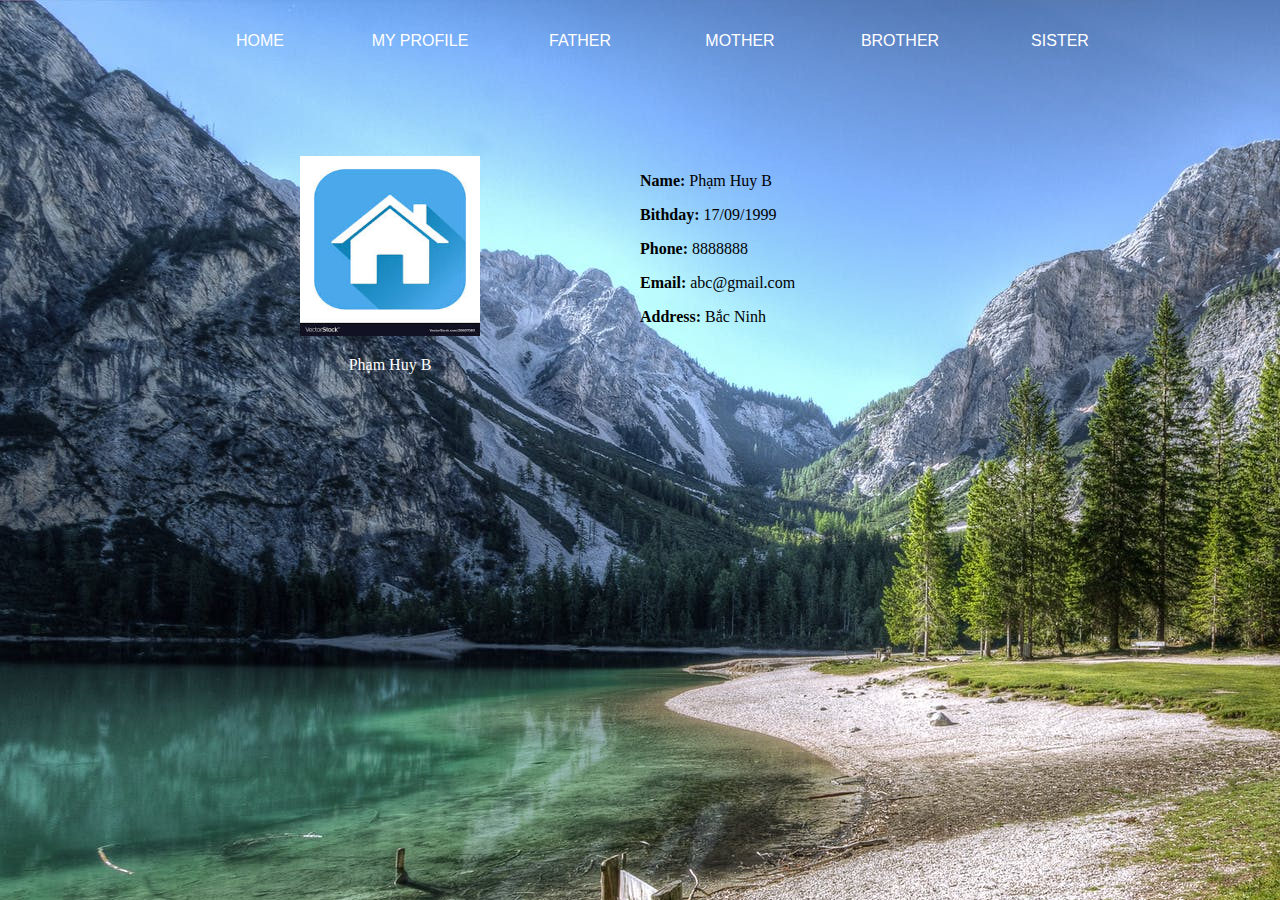
<file: Brother.html>
<!DOCTYPE html>
<html>
<head>
	<link href='style1.css' rel='stylesheet' >
	<meta charset="utf-8">
	<title>BTVN</title>
</head>
<body>
<div id="menu_top">
	<ul>
			<li><a href="index.html">Home</a></li>
			<li><a href="My Profile.html">My Profile</a></li>
			<li><a href="Father.html">Father</a></li>
			<li><a href="Mother.html">Mother</a></li>
			<li><a href="Brother.html">Brother</a></li>
			<li><a href="Sister.html">Sister</a></li>
		</ul>
</div>
<div id="main">
	<div id="left">
		<img src="sister.jpeg">
		<p>Phạm Huy B</p>
	</div>
	<div id="right">
		<p> <b> Name:</b> Phạm Huy B</p>
		<p> <b> Bithday:</b> 17/09/1999 </p>
		<p> <b> Phone:</b> 8888888 </p>
		<p> <b> Email:</b> abc@gmail.com  </p>
		<p> <b> Address:</b>  Bắc Ninh  </p>
	</div>

	
</div>
</body>
</html>
</file>
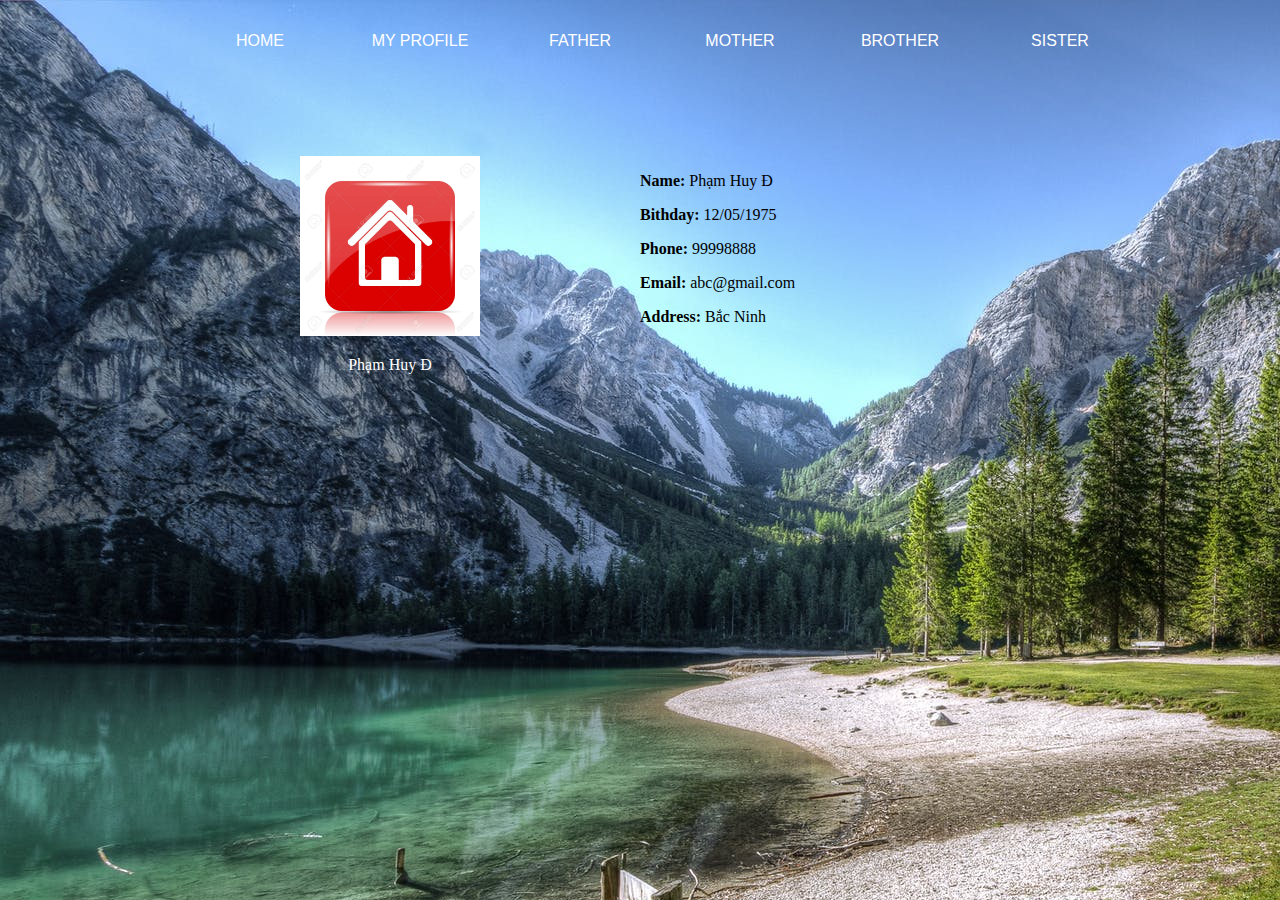
<file: Father.html>
<!DOCTYPE html>
<html>
<head>
	<link href='style1.css' rel='stylesheet' >
	<meta charset="utf-8">
	<title>BTVN</title>
</head>
<body>
<div id="menu_top">
	<ul>
			<li><a href="index.html">Home</a></li>
			<li><a href="My Profile.html">My Profile</a></li>
			<li><a href="Father.html">Father</a></li>
			<li><a href="Mother.html">Mother</a></li>
			<li><a href="Brother.html">Brother</a></li>
			<li><a href="Sister.html">Sister</a></li>
		</ul>
</div>
<div id="main">
	<div id="left">
		<img src="dad.jpg">
		<p>Phạm Huy Đ</p>
	</div>
	<div id="right">
		<p> <b> Name:</b> Phạm Huy Đ</p>
		<p> <b> Bithday:</b> 12/05/1975 </p>
		<p> <b> Phone:</b> 99998888</p>
		<p> <b> Email:</b> abc@gmail.com  </p>
		<p> <b> Address:</b>  Bắc Ninh  </p>
	</div>

	
</div>
</body>
</html>
</file>
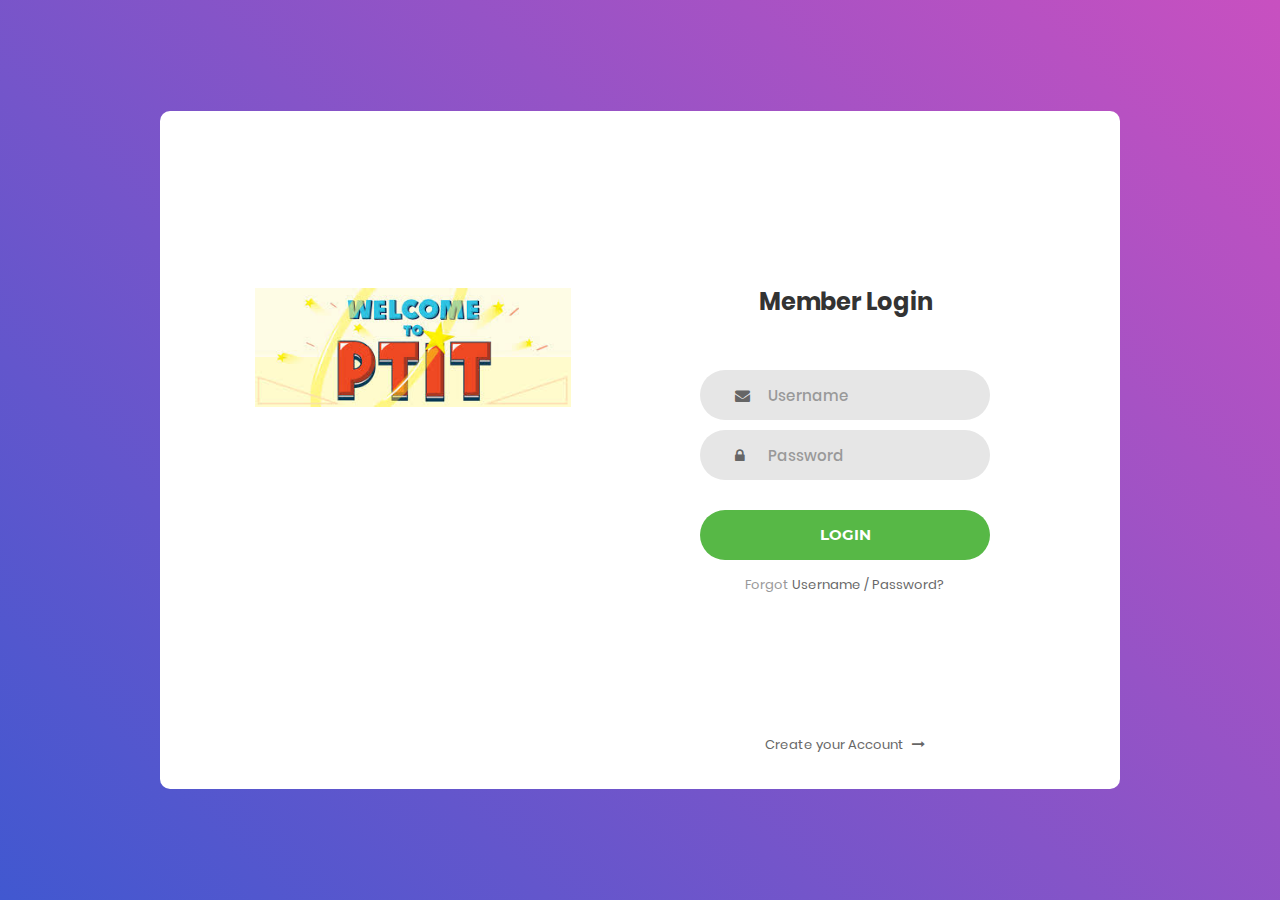
<file: index1.html>
<!DOCTYPE html>
<html lang="en">
<head>
	<title>Login V1</title>
	<meta charset="UTF-8">
	<meta name="viewport" content="width=device-width, initial-scale=1">
<!--===============================================================================================-->	
	<link rel="icon" type="image/png" href="images/icons/favicon.ico"/>
<!--===============================================================================================-->
	<link rel="stylesheet" type="text/css" href="vendor/bootstrap/css/bootstrap.min.css">
<!--===============================================================================================-->
	<link rel="stylesheet" type="text/css" href="fonts/font-awesome-4.7.0/css/font-awesome.min.css">
<!--===============================================================================================-->
	<link rel="stylesheet" type="text/css" href="vendor/animate/animate.css">
<!--===============================================================================================-->	
	<link rel="stylesheet" type="text/css" href="vendor/css-hamburgers/hamburgers.min.css">
<!--===============================================================================================-->
	<link rel="stylesheet" type="text/css" href="vendor/select2/select2.min.css">
<!--===============================================================================================-->
	<link rel="stylesheet" type="text/css" href="css/util.css">
	<link rel="stylesheet" type="text/css" href="css/main.css">
<!--===============================================================================================-->
</head>
<body>
	
	<div class="limiter">
		<div class="container-login100">
			<div class="wrap-login100">
				<div class="login100-pic js-tilt" data-tilt>
					<img src="images/ptit.png" alt="IMG">
				</div>

				<form class="login100-form validate-form" action="index.html" method="POST" onclick="return check_info()">
					<span class="login100-form-title">
						Member Login
					</span>

					<div class="wrap-input100 validate-input" data-validate = "Valid email is required: ex@abc.xyz">
						<input class="input100" type="text" name="email" placeholder="Username" id="username">
						<span class="focus-input100"></span>
						<span class="symbol-input100">
							<i class="fa fa-envelope" aria-hidden="true"></i>
						</span>
					</div>

					<div class="wrap-input100 validate-input" data-validate = "Password is required" id="password">
						<input class="input100" type="password" name="pass" placeholder="Password">
						<span class="focus-input100"></span>
						<span class="symbol-input100">
							<i class="fa fa-lock" aria-hidden="true"></i>
						</span>
					</div>
					
					<div class="container-login100-form-btn">
						<button class="login100-form-btn">
							Login
						</button>
					</div>

					<div class="text-center p-t-12">
						<span class="txt1">
							Forgot
						</span>
						<a class="txt2" href="#">
							Username / Password?
						</a>
					</div>

					<div class="text-center p-t-136">
						<a class="txt2" href="#">
							Create your Account
							<i class="fa fa-long-arrow-right m-l-5" aria-hidden="true"></i>
						</a>
					</div>
				</form>
			</div>
		</div>
	</div>
	
	
	<script type="text/javascript">
	function check_info()
	{
	var username=document.getElementById("username").value;
	var password=document.getElementById("password").value;

	    if(username == "MCB@gmail.com" && password == "MCB")

	      {
	        alert("Login Successful");
	        return false;
	      }

	      else
	      { 
	        alert("checkpassword"); 
	      }

	  } 
	</script>
	
<!--===============================================================================================-->	
	<script src="vendor/jquery/jquery-3.2.1.min.js"></script>
<!--===============================================================================================-->
	<script src="vendor/bootstrap/js/popper.js"></script>
	<script src="vendor/bootstrap/js/bootstrap.min.js"></script>
<!--===============================================================================================-->
	<script src="vendor/select2/select2.min.js"></script>
<!--===============================================================================================-->
	<script src="vendor/tilt/tilt.jquery.min.js"></script>
	<script >
		$('.js-tilt').tilt({
			scale: 1.1
		})
	</script>
<!--===============================================================================================-->
	<script src="js/main.js"></script>

</body>
</html>
</file>
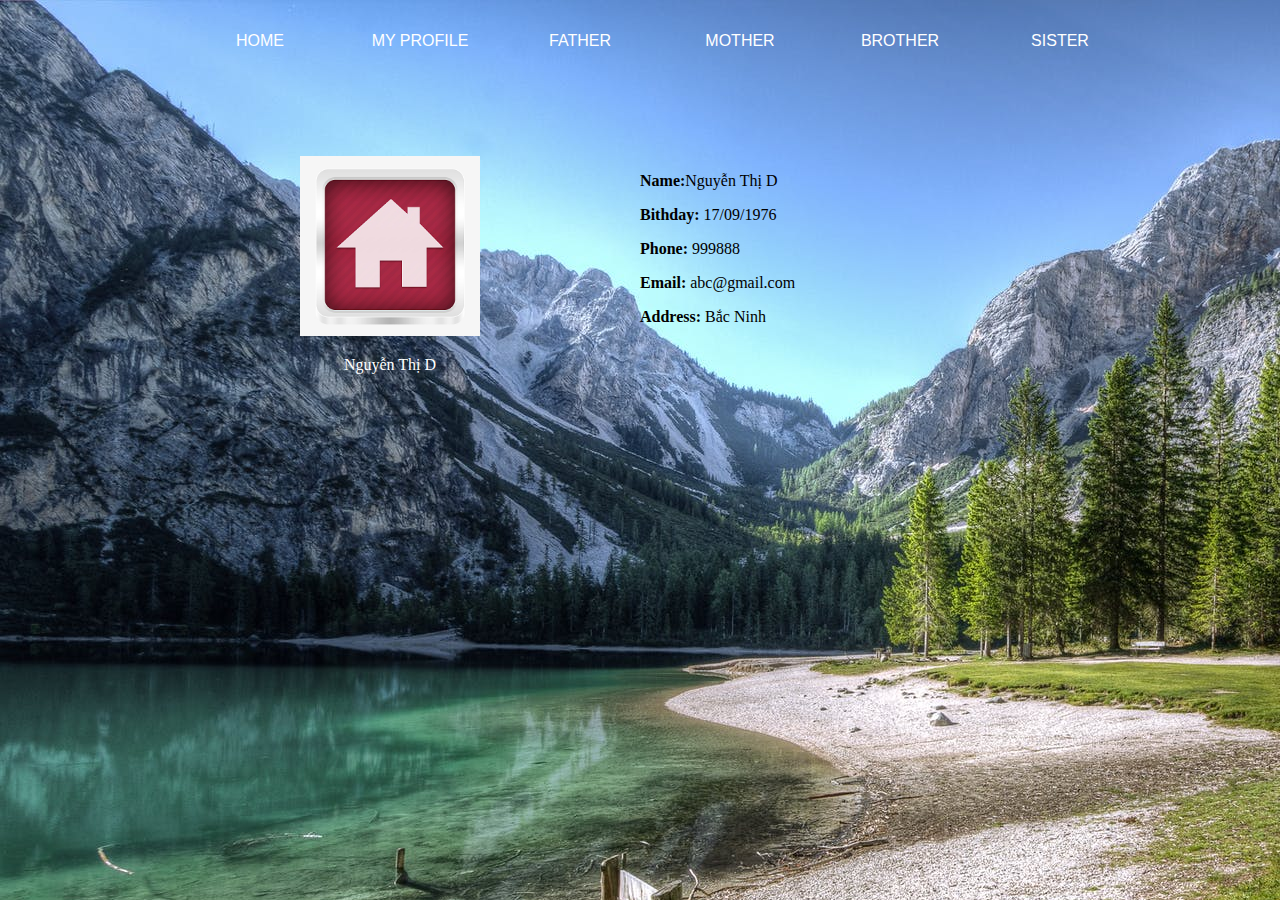
<file: Mother.html>
<!DOCTYPE html>
<html>
<head>
	<link href='style1.css' rel='stylesheet' >
	<meta charset="utf-8">
	<title>BTVN</title>
</head>
<body>
<div id="menu_top">
	<ul>
			<li><a>Home</a></li>
			<li><a href="My Profile.html">My Profile</a></li>
			<li><a href="Father.html">Father</a></li>
			<li><a href="Mother.html">Mother</a></li>
			<li><a href="Brother.html">Brother</a></li>
			<li><a href="Sister.html">Sister</a></li>
		</ul>
</div>
<div id="main">
	<div id="left">
		<img src="3.jpg">
		<p>Nguyễn Thị D</p>
	</div>
	<div id="right">
		<p> <b> Name:</b>Nguyễn Thị D</p>
		<p> <b> Bithday:</b> 17/09/1976  </p>
		<p> <b> Phone:</b> 999888</p>
		<p> <b> Email:</b> abc@gmail.com  </p>
		<p> <b> Address:</b>  Bắc Ninh  </p>
	</div>

	
</div>
</body>
</html>
</file>
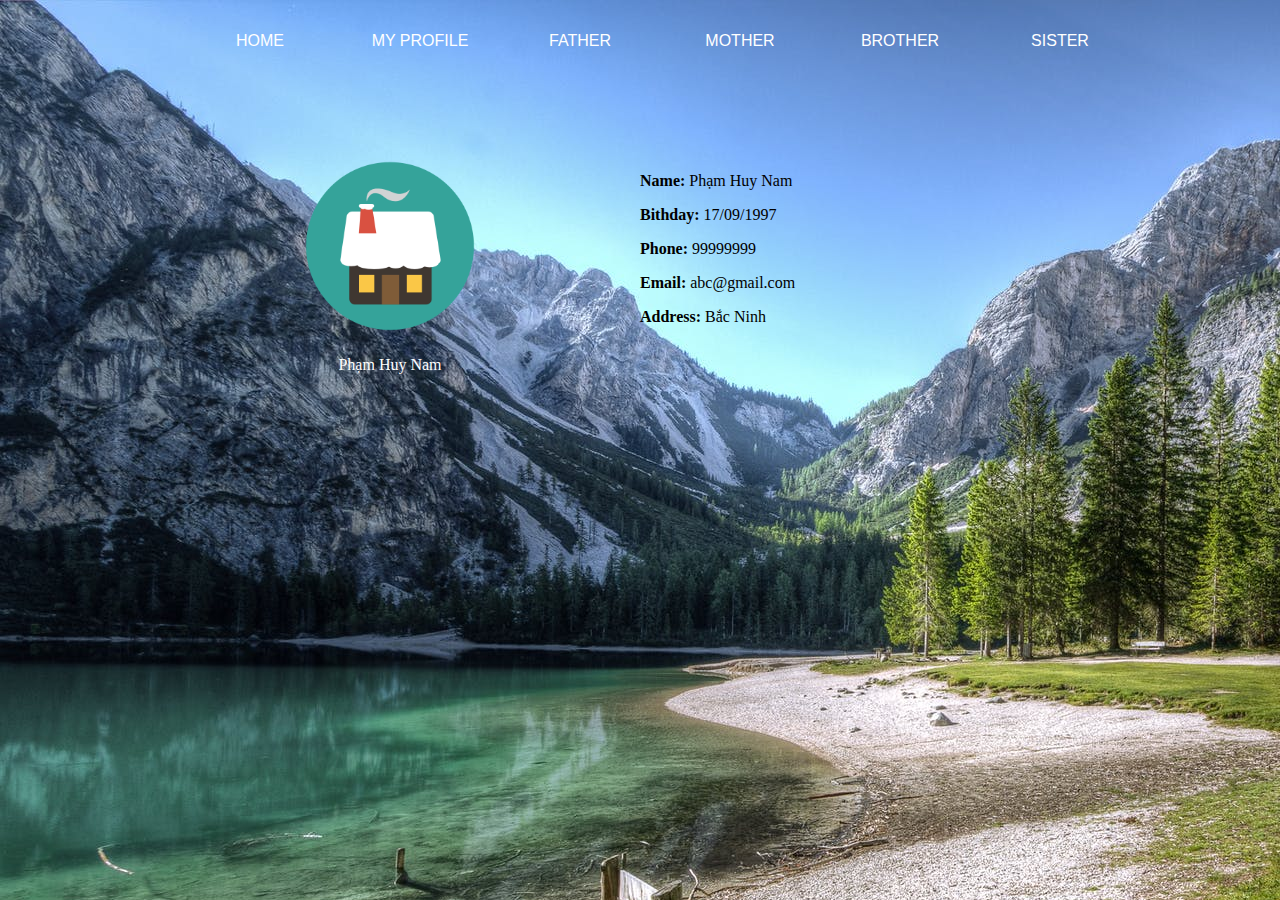
<file: My Profile.html>
<!DOCTYPE html>
<html>
<head>
	<link href='style1.css' rel='stylesheet' >
	<meta charset="utf-8">
	<title>BTVN</title>
</head>
<body>
<div id="menu_top">
	<ul>
			<li><a>Home</a></li>
			<li><a href="My Profile.html">My Profile</a></li>
			<li><a href="Father.html">Father</a></li>
			<li><a href="Mother.html">Mother</a></li>
			<li><a href="Brother.html">Brother</a></li>
			<li><a href="Sister.html">Sister</a></li>
		</ul>
</div>
<div id="main">
	<div id="left">
		<img src="home-icon.png">
		<p>Phạm Huy Nam</p>
	</div>
	<div id="right">
		<p> <b> Name:</b> Phạm Huy Nam</p>
		<p> <b> Bithday:</b> 17/09/1997  </p>
		<p> <b> Phone:</b> 99999999 </p>
		<p> <b> Email:</b> abc@gmail.com  </p>
		<p> <b> Address:</b>  Bắc Ninh  </p>
	</div>

	
</div>
</body>
</html>
</file>
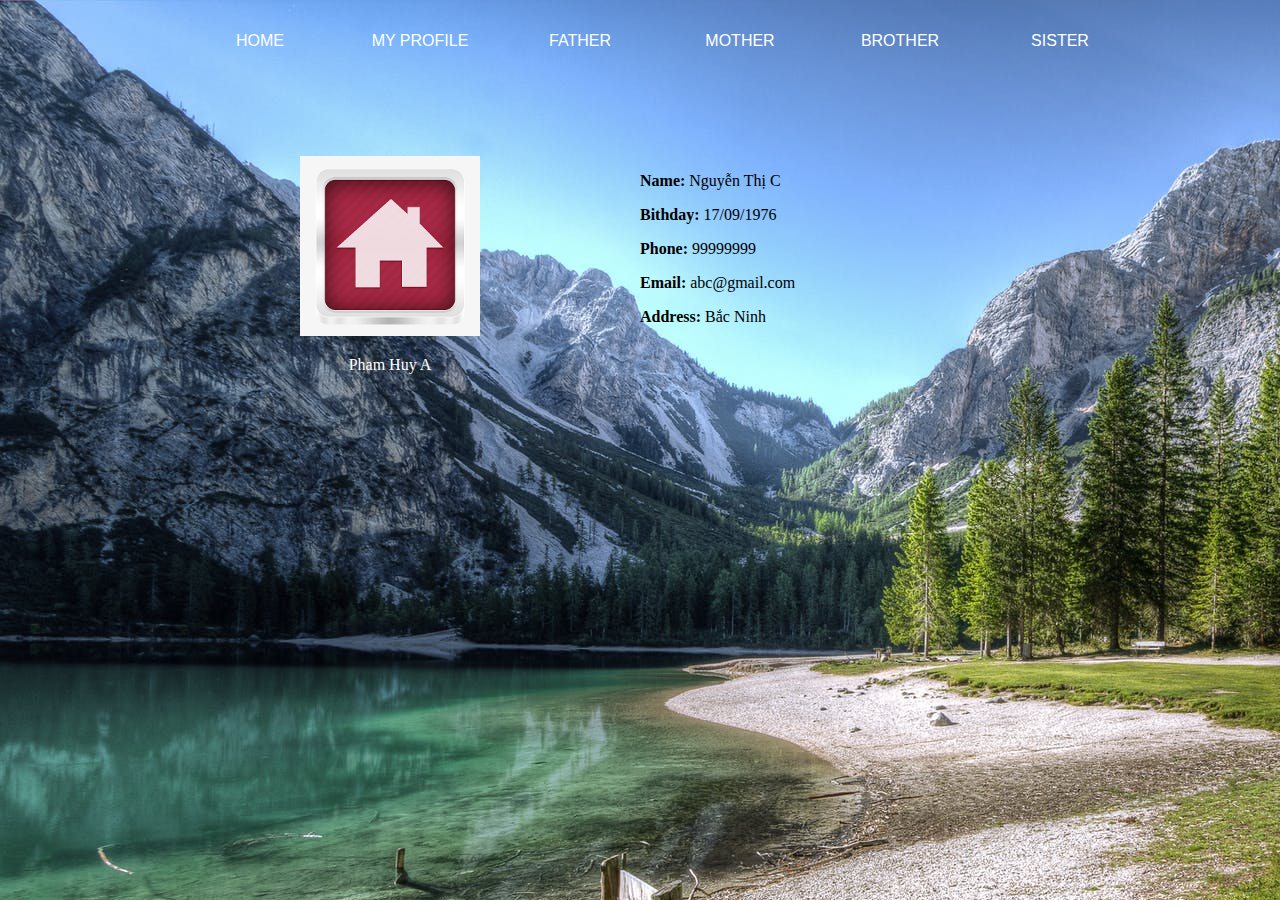
<file: nam.html>
<!DOCTYPE html>
<html>
<head>
	<link href='style1.css' rel='stylesheet' >
	<title>BTVN</title>
</head>
<body>
<div id="menu_top">
	<ul>
			<li><a>Home</a></li>
			<li><a href="My Profile.html">My Profile</a></li>
			<li><a href="Father.html">Father</a></li>
			<li><a href="Mother.html">Mother</a></li>
			<li><a href="Brother.html">Brother</a></li>
			<li><a href="Sister.html">Sister</a></li>
		</ul>
</div>
<div id="main">
	<div id="left">
		<img src="3.jpg">
		<p>Pham Huy A </p>
	</div>
	<div id="right">
		<p> <b> Name:</b> Nguyễn Thị C </p>
		<p> <b> Bithday:</b> 17/09/1976  </p>
		<p> <b> Phone:</b> 99999999 </p>
		<p> <b> Email:</b> abc@gmail.com  </p>
		<p> <b> Address:</b>  Bắc Ninh  </p>
	</div>

	
</div>
</body>
</html>
</file>
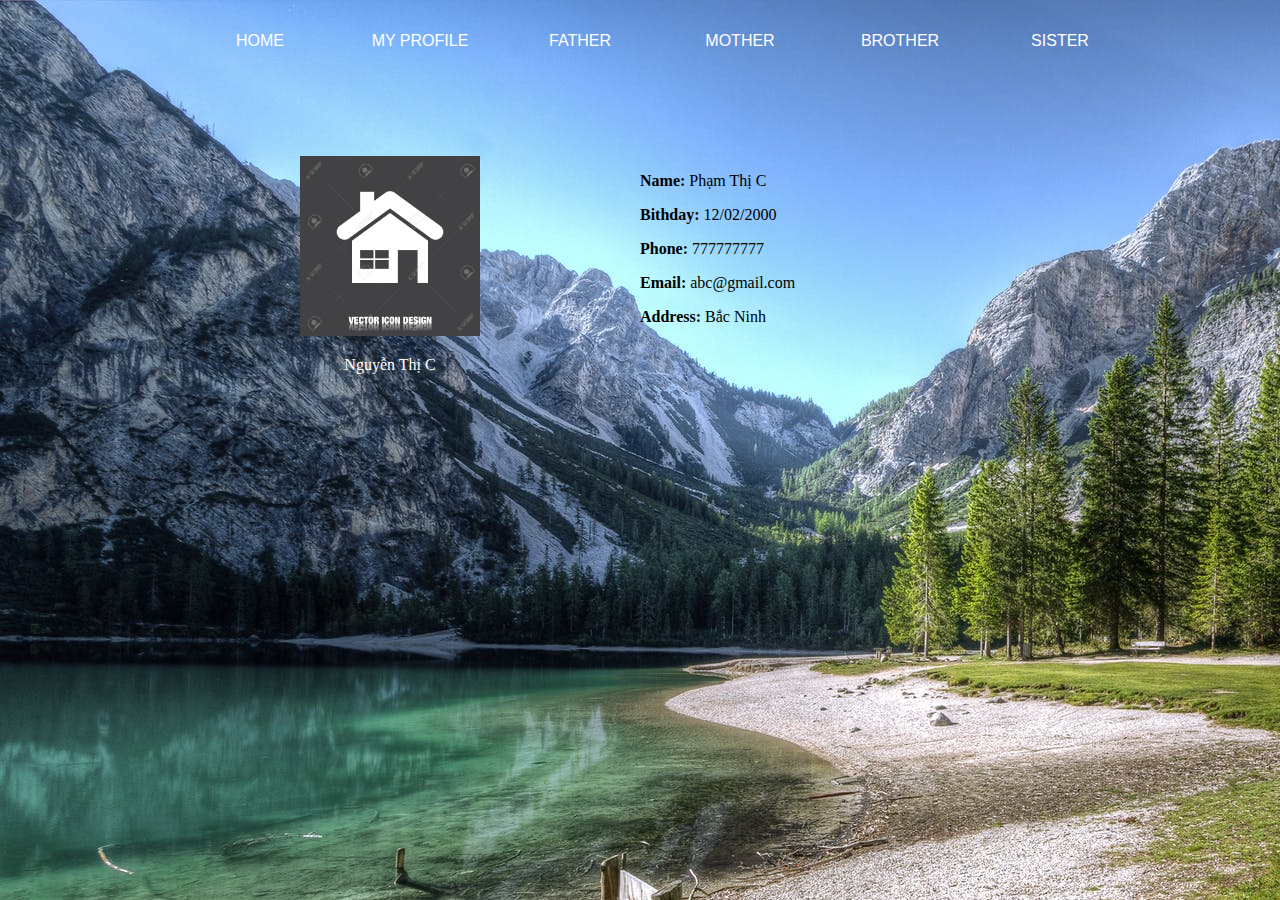
<file: Sister.html>
<!DOCTYPE html>
<html>
<head>
	<link href='style1.css' rel='stylesheet' >
	<meta charset="utf-8">
	<title>BTVN</title>
</head>
<body>
<div id="menu_top">
	<ul>
			<li><a href="index.html">Home</a></li>
			<li><a href="My Profile.html">My Profile</a></li>
			<li><a href="Father.html">Father</a></li>
			<li><a href="Mother.html">Mother</a></li>
			<li><a href="Brother.html">Brother</a></li>
			<li><a href="Sister.html">Sister</a></li>
		</ul>
</div>
<div id="main">
	<div id="left">
		<img src="2.jpg">
		<p>Nguyễn Thị C</p>
	</div>
	<div id="right">
		<p> <b> Name:</b> Phạm Thị C </p>
		<p> <b> Bithday:</b> 12/02/2000</p>
		<p> <b> Phone:</b> 777777777 </p>
		<p> <b> Email:</b> abc@gmail.com  </p>
		<p> <b> Address:</b>  Bắc Ninh  </p>
	</div>

	
</div>
</body>
</html>
</file>
<file: style1.css>
body{
font-family: Tahoma;
font-style: 13px;
width: 1000px;
margin: 0px auto;	
background: url('picture.jpg') no-repeat;
}
#main{
	margin: 100px auto;
}
#menu_top{
	height: 40px;
    text-align: center;
}
#main #left{
	
	width: 500px;
	float: left;
	min-height: 400px;
	text-align: center;
	color:white;
}
#main #left img{
	width:180px;
	height:180px;
	
}
#main #right{
	width: 500px;
	float: left;
	min-height: 400px;
    text-align: left;
	
}
#menu_top ul {
list-style-type: none;
overflow: hidden;
text-align: center;
}
#menu_top ul li{
	list-style-type: none;
	float: left;
	display: inline-table;
	width: 100px;
	height: 40px;
	line-height: 40px;
	padding: 5px 30px;

}
#menu_top ul li a{
	text-decoration: none;
	display: block;
	text-transform: uppercase;
	color:white;
	font-family: Arial;
}
#menu_top ul li a:hover{
	color:green;
	background-color:#04a3e2;
}
</file>
<file: css/util.css>
/*[ FONT SIZE ]
///////////////////////////////////////////////////////////
*/
.fs-1 {font-size: 1px;}
.fs-2 {font-size: 2px;}
.fs-3 {font-size: 3px;}
.fs-4 {font-size: 4px;}
.fs-5 {font-size: 5px;}
.fs-6 {font-size: 6px;}
.fs-7 {font-size: 7px;}
.fs-8 {font-size: 8px;}
.fs-9 {font-size: 9px;}
.fs-10 {font-size: 10px;}
.fs-11 {font-size: 11px;}
.fs-12 {font-size: 12px;}
.fs-13 {font-size: 13px;}
.fs-14 {font-size: 14px;}
.fs-15 {font-size: 15px;}
.fs-16 {font-size: 16px;}
.fs-17 {font-size: 17px;}
.fs-18 {font-size: 18px;}
.fs-19 {font-size: 19px;}
.fs-20 {font-size: 20px;}
.fs-21 {font-size: 21px;}
.fs-22 {font-size: 22px;}
.fs-23 {font-size: 23px;}
.fs-24 {font-size: 24px;}
.fs-25 {font-size: 25px;}
.fs-26 {font-size: 26px;}
.fs-27 {font-size: 27px;}
.fs-28 {font-size: 28px;}
.fs-29 {font-size: 29px;}
.fs-30 {font-size: 30px;}
.fs-31 {font-size: 31px;}
.fs-32 {font-size: 32px;}
.fs-33 {font-size: 33px;}
.fs-34 {font-size: 34px;}
.fs-35 {font-size: 35px;}
.fs-36 {font-size: 36px;}
.fs-37 {font-size: 37px;}
.fs-38 {font-size: 38px;}
.fs-39 {font-size: 39px;}
.fs-40 {font-size: 40px;}
.fs-41 {font-size: 41px;}
.fs-42 {font-size: 42px;}
.fs-43 {font-size: 43px;}
.fs-44 {font-size: 44px;}
.fs-45 {font-size: 45px;}
.fs-46 {font-size: 46px;}
.fs-47 {font-size: 47px;}
.fs-48 {font-size: 48px;}
.fs-49 {font-size: 49px;}
.fs-50 {font-size: 50px;}
.fs-51 {font-size: 51px;}
.fs-52 {font-size: 52px;}
.fs-53 {font-size: 53px;}
.fs-54 {font-size: 54px;}
.fs-55 {font-size: 55px;}
.fs-56 {font-size: 56px;}
.fs-57 {font-size: 57px;}
.fs-58 {font-size: 58px;}
.fs-59 {font-size: 59px;}
.fs-60 {font-size: 60px;}
.fs-61 {font-size: 61px;}
.fs-62 {font-size: 62px;}
.fs-63 {font-size: 63px;}
.fs-64 {font-size: 64px;}
.fs-65 {font-size: 65px;}
.fs-66 {font-size: 66px;}
.fs-67 {font-size: 67px;}
.fs-68 {font-size: 68px;}
.fs-69 {font-size: 69px;}
.fs-70 {font-size: 70px;}
.fs-71 {font-size: 71px;}
.fs-72 {font-size: 72px;}
.fs-73 {font-size: 73px;}
.fs-74 {font-size: 74px;}
.fs-75 {font-size: 75px;}
.fs-76 {font-size: 76px;}
.fs-77 {font-size: 77px;}
.fs-78 {font-size: 78px;}
.fs-79 {font-size: 79px;}
.fs-80 {font-size: 80px;}
.fs-81 {font-size: 81px;}
.fs-82 {font-size: 82px;}
.fs-83 {font-size: 83px;}
.fs-84 {font-size: 84px;}
.fs-85 {font-size: 85px;}
.fs-86 {font-size: 86px;}
.fs-87 {font-size: 87px;}
.fs-88 {font-size: 88px;}
.fs-89 {font-size: 89px;}
.fs-90 {font-size: 90px;}
.fs-91 {font-size: 91px;}
.fs-92 {font-size: 92px;}
.fs-93 {font-size: 93px;}
.fs-94 {font-size: 94px;}
.fs-95 {font-size: 95px;}
.fs-96 {font-size: 96px;}
.fs-97 {font-size: 97px;}
.fs-98 {font-size: 98px;}
.fs-99 {font-size: 99px;}
.fs-100 {font-size: 100px;}
.fs-101 {font-size: 101px;}
.fs-102 {font-size: 102px;}
.fs-103 {font-size: 103px;}
.fs-104 {font-size: 104px;}
.fs-105 {font-size: 105px;}
.fs-106 {font-size: 106px;}
.fs-107 {font-size: 107px;}
.fs-108 {font-size: 108px;}
.fs-109 {font-size: 109px;}
.fs-110 {font-size: 110px;}
.fs-111 {font-size: 111px;}
.fs-112 {font-size: 112px;}
.fs-113 {font-size: 113px;}
.fs-114 {font-size: 114px;}
.fs-115 {font-size: 115px;}
.fs-116 {font-size: 116px;}
.fs-117 {font-size: 117px;}
.fs-118 {font-size: 118px;}
.fs-119 {font-size: 119px;}
.fs-120 {font-size: 120px;}
.fs-121 {font-size: 121px;}
.fs-122 {font-size: 122px;}
.fs-123 {font-size: 123px;}
.fs-124 {font-size: 124px;}
.fs-125 {font-size: 125px;}
.fs-126 {font-size: 126px;}
.fs-127 {font-size: 127px;}
.fs-128 {font-size: 128px;}
.fs-129 {font-size: 129px;}
.fs-130 {font-size: 130px;}
.fs-131 {font-size: 131px;}
.fs-132 {font-size: 132px;}
.fs-133 {font-size: 133px;}
.fs-134 {font-size: 134px;}
.fs-135 {font-size: 135px;}
.fs-136 {font-size: 136px;}
.fs-137 {font-size: 137px;}
.fs-138 {font-size: 138px;}
.fs-139 {font-size: 139px;}
.fs-140 {font-size: 140px;}
.fs-141 {font-size: 141px;}
.fs-142 {font-size: 142px;}
.fs-143 {font-size: 143px;}
.fs-144 {font-size: 144px;}
.fs-145 {font-size: 145px;}
.fs-146 {font-size: 146px;}
.fs-147 {font-size: 147px;}
.fs-148 {font-size: 148px;}
.fs-149 {font-size: 149px;}
.fs-150 {font-size: 150px;}
.fs-151 {font-size: 151px;}
.fs-152 {font-size: 152px;}
.fs-153 {font-size: 153px;}
.fs-154 {font-size: 154px;}
.fs-155 {font-size: 155px;}
.fs-156 {font-size: 156px;}
.fs-157 {font-size: 157px;}
.fs-158 {font-size: 158px;}
.fs-159 {font-size: 159px;}
.fs-160 {font-size: 160px;}
.fs-161 {font-size: 161px;}
.fs-162 {font-size: 162px;}
.fs-163 {font-size: 163px;}
.fs-164 {font-size: 164px;}
.fs-165 {font-size: 165px;}
.fs-166 {font-size: 166px;}
.fs-167 {font-size: 167px;}
.fs-168 {font-size: 168px;}
.fs-169 {font-size: 169px;}
.fs-170 {font-size: 170px;}
.fs-171 {font-size: 171px;}
.fs-172 {font-size: 172px;}
.fs-173 {font-size: 173px;}
.fs-174 {font-size: 174px;}
.fs-175 {font-size: 175px;}
.fs-176 {font-size: 176px;}
.fs-177 {font-size: 177px;}
.fs-178 {font-size: 178px;}
.fs-179 {font-size: 179px;}
.fs-180 {font-size: 180px;}
.fs-181 {font-size: 181px;}
.fs-182 {font-size: 182px;}
.fs-183 {font-size: 183px;}
.fs-184 {font-size: 184px;}
.fs-185 {font-size: 185px;}
.fs-186 {font-size: 186px;}
.fs-187 {font-size: 187px;}
.fs-188 {font-size: 188px;}
.fs-189 {font-size: 189px;}
.fs-190 {font-size: 190px;}
.fs-191 {font-size: 191px;}
.fs-192 {font-size: 192px;}
.fs-193 {font-size: 193px;}
.fs-194 {font-size: 194px;}
.fs-195 {font-size: 195px;}
.fs-196 {font-size: 196px;}
.fs-197 {font-size: 197px;}
.fs-198 {font-size: 198px;}
.fs-199 {font-size: 199px;}
.fs-200 {font-size: 200px;}

/*[ PADDING ]
///////////////////////////////////////////////////////////
*/
.p-t-0 {padding-top: 0px;}
.p-t-1 {padding-top: 1px;}
.p-t-2 {padding-top: 2px;}
.p-t-3 {padding-top: 3px;}
.p-t-4 {padding-top: 4px;}
.p-t-5 {padding-top: 5px;}
.p-t-6 {padding-top: 6px;}
.p-t-7 {padding-top: 7px;}
.p-t-8 {padding-top: 8px;}
.p-t-9 {padding-top: 9px;}
.p-t-10 {padding-top: 10px;}
.p-t-11 {padding-top: 11px;}
.p-t-12 {padding-top: 12px;}
.p-t-13 {padding-top: 13px;}
.p-t-14 {padding-top: 14px;}
.p-t-15 {padding-top: 15px;}
.p-t-16 {padding-top: 16px;}
.p-t-17 {padding-top: 17px;}
.p-t-18 {padding-top: 18px;}
.p-t-19 {padding-top: 19px;}
.p-t-20 {padding-top: 20px;}
.p-t-21 {padding-top: 21px;}
.p-t-22 {padding-top: 22px;}
.p-t-23 {padding-top: 23px;}
.p-t-24 {padding-top: 24px;}
.p-t-25 {padding-top: 25px;}
.p-t-26 {padding-top: 26px;}
.p-t-27 {padding-top: 27px;}
.p-t-28 {padding-top: 28px;}
.p-t-29 {padding-top: 29px;}
.p-t-30 {padding-top: 30px;}
.p-t-31 {padding-top: 31px;}
.p-t-32 {padding-top: 32px;}
.p-t-33 {padding-top: 33px;}
.p-t-34 {padding-top: 34px;}
.p-t-35 {padding-top: 35px;}
.p-t-36 {padding-top: 36px;}
.p-t-37 {padding-top: 37px;}
.p-t-38 {padding-top: 38px;}
.p-t-39 {padding-top: 39px;}
.p-t-40 {padding-top: 40px;}
.p-t-41 {padding-top: 41px;}
.p-t-42 {padding-top: 42px;}
.p-t-43 {padding-top: 43px;}
.p-t-44 {padding-top: 44px;}
.p-t-45 {padding-top: 45px;}
.p-t-46 {padding-top: 46px;}
.p-t-47 {padding-top: 47px;}
.p-t-48 {padding-top: 48px;}
.p-t-49 {padding-top: 49px;}
.p-t-50 {padding-top: 50px;}
.p-t-51 {padding-top: 51px;}
.p-t-52 {padding-top: 52px;}
.p-t-53 {padding-top: 53px;}
.p-t-54 {padding-top: 54px;}
.p-t-55 {padding-top: 55px;}
.p-t-56 {padding-top: 56px;}
.p-t-57 {padding-top: 57px;}
.p-t-58 {padding-top: 58px;}
.p-t-59 {padding-top: 59px;}
.p-t-60 {padding-top: 60px;}
.p-t-61 {padding-top: 61px;}
.p-t-62 {padding-top: 62px;}
.p-t-63 {padding-top: 63px;}
.p-t-64 {padding-top: 64px;}
.p-t-65 {padding-top: 65px;}
.p-t-66 {padding-top: 66px;}
.p-t-67 {padding-top: 67px;}
.p-t-68 {padding-top: 68px;}
.p-t-69 {padding-top: 69px;}
.p-t-70 {padding-top: 70px;}
.p-t-71 {padding-top: 71px;}
.p-t-72 {padding-top: 72px;}
.p-t-73 {padding-top: 73px;}
.p-t-74 {padding-top: 74px;}
.p-t-75 {padding-top: 75px;}
.p-t-76 {padding-top: 76px;}
.p-t-77 {padding-top: 77px;}
.p-t-78 {padding-top: 78px;}
.p-t-79 {padding-top: 79px;}
.p-t-80 {padding-top: 80px;}
.p-t-81 {padding-top: 81px;}
.p-t-82 {padding-top: 82px;}
.p-t-83 {padding-top: 83px;}
.p-t-84 {padding-top: 84px;}
.p-t-85 {padding-top: 85px;}
.p-t-86 {padding-top: 86px;}
.p-t-87 {padding-top: 87px;}
.p-t-88 {padding-top: 88px;}
.p-t-89 {padding-top: 89px;}
.p-t-90 {padding-top: 90px;}
.p-t-91 {padding-top: 91px;}
.p-t-92 {padding-top: 92px;}
.p-t-93 {padding-top: 93px;}
.p-t-94 {padding-top: 94px;}
.p-t-95 {padding-top: 95px;}
.p-t-96 {padding-top: 96px;}
.p-t-97 {padding-top: 97px;}
.p-t-98 {padding-top: 98px;}
.p-t-99 {padding-top: 99px;}
.p-t-100 {padding-top: 100px;}
.p-t-101 {padding-top: 101px;}
.p-t-102 {padding-top: 102px;}
.p-t-103 {padding-top: 103px;}
.p-t-104 {padding-top: 104px;}
.p-t-105 {padding-top: 105px;}
.p-t-106 {padding-top: 106px;}
.p-t-107 {padding-top: 107px;}
.p-t-108 {padding-top: 108px;}
.p-t-109 {padding-top: 109px;}
.p-t-110 {padding-top: 110px;}
.p-t-111 {padding-top: 111px;}
.p-t-112 {padding-top: 112px;}
.p-t-113 {padding-top: 113px;}
.p-t-114 {padding-top: 114px;}
.p-t-115 {padding-top: 115px;}
.p-t-116 {padding-top: 116px;}
.p-t-117 {padding-top: 117px;}
.p-t-118 {padding-top: 118px;}
.p-t-119 {padding-top: 119px;}
.p-t-120 {padding-top: 120px;}
.p-t-121 {padding-top: 121px;}
.p-t-122 {padding-top: 122px;}
.p-t-123 {padding-top: 123px;}
.p-t-124 {padding-top: 124px;}
.p-t-125 {padding-top: 125px;}
.p-t-126 {padding-top: 126px;}
.p-t-127 {padding-top: 127px;}
.p-t-128 {padding-top: 128px;}
.p-t-129 {padding-top: 129px;}
.p-t-130 {padding-top: 130px;}
.p-t-131 {padding-top: 131px;}
.p-t-132 {padding-top: 132px;}
.p-t-133 {padding-top: 133px;}
.p-t-134 {padding-top: 134px;}
.p-t-135 {padding-top: 135px;}
.p-t-136 {padding-top: 136px;}
.p-t-137 {padding-top: 137px;}
.p-t-138 {padding-top: 138px;}
.p-t-139 {padding-top: 139px;}
.p-t-140 {padding-top: 140px;}
.p-t-141 {padding-top: 141px;}
.p-t-142 {padding-top: 142px;}
.p-t-143 {padding-top: 143px;}
.p-t-144 {padding-top: 144px;}
.p-t-145 {padding-top: 145px;}
.p-t-146 {padding-top: 146px;}
.p-t-147 {padding-top: 147px;}
.p-t-148 {padding-top: 148px;}
.p-t-149 {padding-top: 149px;}
.p-t-150 {padding-top: 150px;}
.p-t-151 {padding-top: 151px;}
.p-t-152 {padding-top: 152px;}
.p-t-153 {padding-top: 153px;}
.p-t-154 {padding-top: 154px;}
.p-t-155 {padding-top: 155px;}
.p-t-156 {padding-top: 156px;}
.p-t-157 {padding-top: 157px;}
.p-t-158 {padding-top: 158px;}
.p-t-159 {padding-top: 159px;}
.p-t-160 {padding-top: 160px;}
.p-t-161 {padding-top: 161px;}
.p-t-162 {padding-top: 162px;}
.p-t-163 {padding-top: 163px;}
.p-t-164 {padding-top: 164px;}
.p-t-165 {padding-top: 165px;}
.p-t-166 {padding-top: 166px;}
.p-t-167 {padding-top: 167px;}
.p-t-168 {padding-top: 168px;}
.p-t-169 {padding-top: 169px;}
.p-t-170 {padding-top: 170px;}
.p-t-171 {padding-top: 171px;}
.p-t-172 {padding-top: 172px;}
.p-t-173 {padding-top: 173px;}
.p-t-174 {padding-top: 174px;}
.p-t-175 {padding-top: 175px;}
.p-t-176 {padding-top: 176px;}
.p-t-177 {padding-top: 177px;}
.p-t-178 {padding-top: 178px;}
.p-t-179 {padding-top: 179px;}
.p-t-180 {padding-top: 180px;}
.p-t-181 {padding-top: 181px;}
.p-t-182 {padding-top: 182px;}
.p-t-183 {padding-top: 183px;}
.p-t-184 {padding-top: 184px;}
.p-t-185 {padding-top: 185px;}
.p-t-186 {padding-top: 186px;}
.p-t-187 {padding-top: 187px;}
.p-t-188 {padding-top: 188px;}
.p-t-189 {padding-top: 189px;}
.p-t-190 {padding-top: 190px;}
.p-t-191 {padding-top: 191px;}
.p-t-192 {padding-top: 192px;}
.p-t-193 {padding-top: 193px;}
.p-t-194 {padding-top: 194px;}
.p-t-195 {padding-top: 195px;}
.p-t-196 {padding-top: 196px;}
.p-t-197 {padding-top: 197px;}
.p-t-198 {padding-top: 198px;}
.p-t-199 {padding-top: 199px;}
.p-t-200 {padding-top: 200px;}
.p-t-201 {padding-top: 201px;}
.p-t-202 {padding-top: 202px;}
.p-t-203 {padding-top: 203px;}
.p-t-204 {padding-top: 204px;}
.p-t-205 {padding-top: 205px;}
.p-t-206 {padding-top: 206px;}
.p-t-207 {padding-top: 207px;}
.p-t-208 {padding-top: 208px;}
.p-t-209 {padding-top: 209px;}
.p-t-210 {padding-top: 210px;}
.p-t-211 {padding-top: 211px;}
.p-t-212 {padding-top: 212px;}
.p-t-213 {padding-top: 213px;}
.p-t-214 {padding-top: 214px;}
.p-t-215 {padding-top: 215px;}
.p-t-216 {padding-top: 216px;}
.p-t-217 {padding-top: 217px;}
.p-t-218 {padding-top: 218px;}
.p-t-219 {padding-top: 219px;}
.p-t-220 {padding-top: 220px;}
.p-t-221 {padding-top: 221px;}
.p-t-222 {padding-top: 222px;}
.p-t-223 {padding-top: 223px;}
.p-t-224 {padding-top: 224px;}
.p-t-225 {padding-top: 225px;}
.p-t-226 {padding-top: 226px;}
.p-t-227 {padding-top: 227px;}
.p-t-228 {padding-top: 228px;}
.p-t-229 {padding-top: 229px;}
.p-t-230 {padding-top: 230px;}
.p-t-231 {padding-top: 231px;}
.p-t-232 {padding-top: 232px;}
.p-t-233 {padding-top: 233px;}
.p-t-234 {padding-top: 234px;}
.p-t-235 {padding-top: 235px;}
.p-t-236 {padding-top: 236px;}
.p-t-237 {padding-top: 237px;}
.p-t-238 {padding-top: 238px;}
.p-t-239 {padding-top: 239px;}
.p-t-240 {padding-top: 240px;}
.p-t-241 {padding-top: 241px;}
.p-t-242 {padding-top: 242px;}
.p-t-243 {padding-top: 243px;}
.p-t-244 {padding-top: 244px;}
.p-t-245 {padding-top: 245px;}
.p-t-246 {padding-top: 246px;}
.p-t-247 {padding-top: 247px;}
.p-t-248 {padding-top: 248px;}
.p-t-249 {padding-top: 249px;}
.p-t-250 {padding-top: 250px;}
.p-b-0 {padding-bottom: 0px;}
.p-b-1 {padding-bottom: 1px;}
.p-b-2 {padding-bottom: 2px;}
.p-b-3 {padding-bottom: 3px;}
.p-b-4 {padding-bottom: 4px;}
.p-b-5 {padding-bottom: 5px;}
.p-b-6 {padding-bottom: 6px;}
.p-b-7 {padding-bottom: 7px;}
.p-b-8 {padding-bottom: 8px;}
.p-b-9 {padding-bottom: 9px;}
.p-b-10 {padding-bottom: 10px;}
.p-b-11 {padding-bottom: 11px;}
.p-b-12 {padding-bottom: 12px;}
.p-b-13 {padding-bottom: 13px;}
.p-b-14 {padding-bottom: 14px;}
.p-b-15 {padding-bottom: 15px;}
.p-b-16 {padding-bottom: 16px;}
.p-b-17 {padding-bottom: 17px;}
.p-b-18 {padding-bottom: 18px;}
.p-b-19 {padding-bottom: 19px;}
.p-b-20 {padding-bottom: 20px;}
.p-b-21 {padding-bottom: 21px;}
.p-b-22 {padding-bottom: 22px;}
.p-b-23 {padding-bottom: 23px;}
.p-b-24 {padding-bottom: 24px;}
.p-b-25 {padding-bottom: 25px;}
.p-b-26 {padding-bottom: 26px;}
.p-b-27 {padding-bottom: 27px;}
.p-b-28 {padding-bottom: 28px;}
.p-b-29 {padding-bottom: 29px;}
.p-b-30 {padding-bottom: 30px;}
.p-b-31 {padding-bottom: 31px;}
.p-b-32 {padding-bottom: 32px;}
.p-b-33 {padding-bottom: 33px;}
.p-b-34 {padding-bottom: 34px;}
.p-b-35 {padding-bottom: 35px;}
.p-b-36 {padding-bottom: 36px;}
.p-b-37 {padding-bottom: 37px;}
.p-b-38 {padding-bottom: 38px;}
.p-b-39 {padding-bottom: 39px;}
.p-b-40 {padding-bottom: 40px;}
.p-b-41 {padding-bottom: 41px;}
.p-b-42 {padding-bottom: 42px;}
.p-b-43 {padding-bottom: 43px;}
.p-b-44 {padding-bottom: 44px;}
.p-b-45 {padding-bottom: 45px;}
.p-b-46 {padding-bottom: 46px;}
.p-b-47 {padding-bottom: 47px;}
.p-b-48 {padding-bottom: 48px;}
.p-b-49 {padding-bottom: 49px;}
.p-b-50 {padding-bottom: 50px;}
.p-b-51 {padding-bottom: 51px;}
.p-b-52 {padding-bottom: 52px;}
.p-b-53 {padding-bottom: 53px;}
.p-b-54 {padding-bottom: 54px;}
.p-b-55 {padding-bottom: 55px;}
.p-b-56 {padding-bottom: 56px;}
.p-b-57 {padding-bottom: 57px;}
.p-b-58 {padding-bottom: 58px;}
.p-b-59 {padding-bottom: 59px;}
.p-b-60 {padding-bottom: 60px;}
.p-b-61 {padding-bottom: 61px;}
.p-b-62 {padding-bottom: 62px;}
.p-b-63 {padding-bottom: 63px;}
.p-b-64 {padding-bottom: 64px;}
.p-b-65 {padding-bottom: 65px;}
.p-b-66 {padding-bottom: 66px;}
.p-b-67 {padding-bottom: 67px;}
.p-b-68 {padding-bottom: 68px;}
.p-b-69 {padding-bottom: 69px;}
.p-b-70 {padding-bottom: 70px;}
.p-b-71 {padding-bottom: 71px;}
.p-b-72 {padding-bottom: 72px;}
.p-b-73 {padding-bottom: 73px;}
.p-b-74 {padding-bottom: 74px;}
.p-b-75 {padding-bottom: 75px;}
.p-b-76 {padding-bottom: 76px;}
.p-b-77 {padding-bottom: 77px;}
.p-b-78 {padding-bottom: 78px;}
.p-b-79 {padding-bottom: 79px;}
.p-b-80 {padding-bottom: 80px;}
.p-b-81 {padding-bottom: 81px;}
.p-b-82 {padding-bottom: 82px;}
.p-b-83 {padding-bottom: 83px;}
.p-b-84 {padding-bottom: 84px;}
.p-b-85 {padding-bottom: 85px;}
.p-b-86 {padding-bottom: 86px;}
.p-b-87 {padding-bottom: 87px;}
.p-b-88 {padding-bottom: 88px;}
.p-b-89 {padding-bottom: 89px;}
.p-b-90 {padding-bottom: 90px;}
.p-b-91 {padding-bottom: 91px;}
.p-b-92 {padding-bottom: 92px;}
.p-b-93 {padding-bottom: 93px;}
.p-b-94 {padding-bottom: 94px;}
.p-b-95 {padding-bottom: 95px;}
.p-b-96 {padding-bottom: 96px;}
.p-b-97 {padding-bottom: 97px;}
.p-b-98 {padding-bottom: 98px;}
.p-b-99 {padding-bottom: 99px;}
.p-b-100 {padding-bottom: 100px;}
.p-b-101 {padding-bottom: 101px;}
.p-b-102 {padding-bottom: 102px;}
.p-b-103 {padding-bottom: 103px;}
.p-b-104 {padding-bottom: 104px;}
.p-b-105 {padding-bottom: 105px;}
.p-b-106 {padding-bottom: 106px;}
.p-b-107 {padding-bottom: 107px;}
.p-b-108 {padding-bottom: 108px;}
.p-b-109 {padding-bottom: 109px;}
.p-b-110 {padding-bottom: 110px;}
.p-b-111 {padding-bottom: 111px;}
.p-b-112 {padding-bottom: 112px;}
.p-b-113 {padding-bottom: 113px;}
.p-b-114 {padding-bottom: 114px;}
.p-b-115 {padding-bottom: 115px;}
.p-b-116 {padding-bottom: 116px;}
.p-b-117 {padding-bottom: 117px;}
.p-b-118 {padding-bottom: 118px;}
.p-b-119 {padding-bottom: 119px;}
.p-b-120 {padding-bottom: 120px;}
.p-b-121 {padding-bottom: 121px;}
.p-b-122 {padding-bottom: 122px;}
.p-b-123 {padding-bottom: 123px;}
.p-b-124 {padding-bottom: 124px;}
.p-b-125 {padding-bottom: 125px;}
.p-b-126 {padding-bottom: 126px;}
.p-b-127 {padding-bottom: 127px;}
.p-b-128 {padding-bottom: 128px;}
.p-b-129 {padding-bottom: 129px;}
.p-b-130 {padding-bottom: 130px;}
.p-b-131 {padding-bottom: 131px;}
.p-b-132 {padding-bottom: 132px;}
.p-b-133 {padding-bottom: 133px;}
.p-b-134 {padding-bottom: 134px;}
.p-b-135 {padding-bottom: 135px;}
.p-b-136 {padding-bottom: 136px;}
.p-b-137 {padding-bottom: 137px;}
.p-b-138 {padding-bottom: 138px;}
.p-b-139 {padding-bottom: 139px;}
.p-b-140 {padding-bottom: 140px;}
.p-b-141 {padding-bottom: 141px;}
.p-b-142 {padding-bottom: 142px;}
.p-b-143 {padding-bottom: 143px;}
.p-b-144 {padding-bottom: 144px;}
.p-b-145 {padding-bottom: 145px;}
.p-b-146 {padding-bottom: 146px;}
.p-b-147 {padding-bottom: 147px;}
.p-b-148 {padding-bottom: 148px;}
.p-b-149 {padding-bottom: 149px;}
.p-b-150 {padding-bottom: 150px;}
.p-b-151 {padding-bottom: 151px;}
.p-b-152 {padding-bottom: 152px;}
.p-b-153 {padding-bottom: 153px;}
.p-b-154 {padding-bottom: 154px;}
.p-b-155 {padding-bottom: 155px;}
.p-b-156 {padding-bottom: 156px;}
.p-b-157 {padding-bottom: 157px;}
.p-b-158 {padding-bottom: 158px;}
.p-b-159 {padding-bottom: 159px;}
.p-b-160 {padding-bottom: 160px;}
.p-b-161 {padding-bottom: 161px;}
.p-b-162 {padding-bottom: 162px;}
.p-b-163 {padding-bottom: 163px;}
.p-b-164 {padding-bottom: 164px;}
.p-b-165 {padding-bottom: 165px;}
.p-b-166 {padding-bottom: 166px;}
.p-b-167 {padding-bottom: 167px;}
.p-b-168 {padding-bottom: 168px;}
.p-b-169 {padding-bottom: 169px;}
.p-b-170 {padding-bottom: 170px;}
.p-b-171 {padding-bottom: 171px;}
.p-b-172 {padding-bottom: 172px;}
.p-b-173 {padding-bottom: 173px;}
.p-b-174 {padding-bottom: 174px;}
.p-b-175 {padding-bottom: 175px;}
.p-b-176 {padding-bottom: 176px;}
.p-b-177 {padding-bottom: 177px;}
.p-b-178 {padding-bottom: 178px;}
.p-b-179 {padding-bottom: 179px;}
.p-b-180 {padding-bottom: 180px;}
.p-b-181 {padding-bottom: 181px;}
.p-b-182 {padding-bottom: 182px;}
.p-b-183 {padding-bottom: 183px;}
.p-b-184 {padding-bottom: 184px;}
.p-b-185 {padding-bottom: 185px;}
.p-b-186 {padding-bottom: 186px;}
.p-b-187 {padding-bottom: 187px;}
.p-b-188 {padding-bottom: 188px;}
.p-b-189 {padding-bottom: 189px;}
.p-b-190 {padding-bottom: 190px;}
.p-b-191 {padding-bottom: 191px;}
.p-b-192 {padding-bottom: 192px;}
.p-b-193 {padding-bottom: 193px;}
.p-b-194 {padding-bottom: 194px;}
.p-b-195 {padding-bottom: 195px;}
.p-b-196 {padding-bottom: 196px;}
.p-b-197 {padding-bottom: 197px;}
.p-b-198 {padding-bottom: 198px;}
.p-b-199 {padding-bottom: 199px;}
.p-b-200 {padding-bottom: 200px;}
.p-b-201 {padding-bottom: 201px;}
.p-b-202 {padding-bottom: 202px;}
.p-b-203 {padding-bottom: 203px;}
.p-b-204 {padding-bottom: 204px;}
.p-b-205 {padding-bottom: 205px;}
.p-b-206 {padding-bottom: 206px;}
.p-b-207 {padding-bottom: 207px;}
.p-b-208 {padding-bottom: 208px;}
.p-b-209 {padding-bottom: 209px;}
.p-b-210 {padding-bottom: 210px;}
.p-b-211 {padding-bottom: 211px;}
.p-b-212 {padding-bottom: 212px;}
.p-b-213 {padding-bottom: 213px;}
.p-b-214 {padding-bottom: 214px;}
.p-b-215 {padding-bottom: 215px;}
.p-b-216 {padding-bottom: 216px;}
.p-b-217 {padding-bottom: 217px;}
.p-b-218 {padding-bottom: 218px;}
.p-b-219 {padding-bottom: 219px;}
.p-b-220 {padding-bottom: 220px;}
.p-b-221 {padding-bottom: 221px;}
.p-b-222 {padding-bottom: 222px;}
.p-b-223 {padding-bottom: 223px;}
.p-b-224 {padding-bottom: 224px;}
.p-b-225 {padding-bottom: 225px;}
.p-b-226 {padding-bottom: 226px;}
.p-b-227 {padding-bottom: 227px;}
.p-b-228 {padding-bottom: 228px;}
.p-b-229 {padding-bottom: 229px;}
.p-b-230 {padding-bottom: 230px;}
.p-b-231 {padding-bottom: 231px;}
.p-b-232 {padding-bottom: 232px;}
.p-b-233 {padding-bottom: 233px;}
.p-b-234 {padding-bottom: 234px;}
.p-b-235 {padding-bottom: 235px;}
.p-b-236 {padding-bottom: 236px;}
.p-b-237 {padding-bottom: 237px;}
.p-b-238 {padding-bottom: 238px;}
.p-b-239 {padding-bottom: 239px;}
.p-b-240 {padding-bottom: 240px;}
.p-b-241 {padding-bottom: 241px;}
.p-b-242 {padding-bottom: 242px;}
.p-b-243 {padding-bottom: 243px;}
.p-b-244 {padding-bottom: 244px;}
.p-b-245 {padding-bottom: 245px;}
.p-b-246 {padding-bottom: 246px;}
.p-b-247 {padding-bottom: 247px;}
.p-b-248 {padding-bottom: 248px;}
.p-b-249 {padding-bottom: 249px;}
.p-b-250 {padding-bottom: 250px;}
.p-l-0 {padding-left: 0px;}
.p-l-1 {padding-left: 1px;}
.p-l-2 {padding-left: 2px;}
.p-l-3 {padding-left: 3px;}
.p-l-4 {padding-left: 4px;}
.p-l-5 {padding-left: 5px;}
.p-l-6 {padding-left: 6px;}
.p-l-7 {padding-left: 7px;}
.p-l-8 {padding-left: 8px;}
.p-l-9 {padding-left: 9px;}
.p-l-10 {padding-left: 10px;}
.p-l-11 {padding-left: 11px;}
.p-l-12 {padding-left: 12px;}
.p-l-13 {padding-left: 13px;}
.p-l-14 {padding-left: 14px;}
.p-l-15 {padding-left: 15px;}
.p-l-16 {padding-left: 16px;}
.p-l-17 {padding-left: 17px;}
.p-l-18 {padding-left: 18px;}
.p-l-19 {padding-left: 19px;}
.p-l-20 {padding-left: 20px;}
.p-l-21 {padding-left: 21px;}
.p-l-22 {padding-left: 22px;}
.p-l-23 {padding-left: 23px;}
.p-l-24 {padding-left: 24px;}
.p-l-25 {padding-left: 25px;}
.p-l-26 {padding-left: 26px;}
.p-l-27 {padding-left: 27px;}
.p-l-28 {padding-left: 28px;}
.p-l-29 {padding-left: 29px;}
.p-l-30 {padding-left: 30px;}
.p-l-31 {padding-left: 31px;}
.p-l-32 {padding-left: 32px;}
.p-l-33 {padding-left: 33px;}
.p-l-34 {padding-left: 34px;}
.p-l-35 {padding-left: 35px;}
.p-l-36 {padding-left: 36px;}
.p-l-37 {padding-left: 37px;}
.p-l-38 {padding-left: 38px;}
.p-l-39 {padding-left: 39px;}
.p-l-40 {padding-left: 40px;}
.p-l-41 {padding-left: 41px;}
.p-l-42 {padding-left: 42px;}
.p-l-43 {padding-left: 43px;}
.p-l-44 {padding-left: 44px;}
.p-l-45 {padding-left: 45px;}
.p-l-46 {padding-left: 46px;}
.p-l-47 {padding-left: 47px;}
.p-l-48 {padding-left: 48px;}
.p-l-49 {padding-left: 49px;}
.p-l-50 {padding-left: 50px;}
.p-l-51 {padding-left: 51px;}
.p-l-52 {padding-left: 52px;}
.p-l-53 {padding-left: 53px;}
.p-l-54 {padding-left: 54px;}
.p-l-55 {padding-left: 55px;}
.p-l-56 {padding-left: 56px;}
.p-l-57 {padding-left: 57px;}
.p-l-58 {padding-left: 58px;}
.p-l-59 {padding-left: 59px;}
.p-l-60 {padding-left: 60px;}
.p-l-61 {padding-left: 61px;}
.p-l-62 {padding-left: 62px;}
.p-l-63 {padding-left: 63px;}
.p-l-64 {padding-left: 64px;}
.p-l-65 {padding-left: 65px;}
.p-l-66 {padding-left: 66px;}
.p-l-67 {padding-left: 67px;}
.p-l-68 {padding-left: 68px;}
.p-l-69 {padding-left: 69px;}
.p-l-70 {padding-left: 70px;}
.p-l-71 {padding-left: 71px;}
.p-l-72 {padding-left: 72px;}
.p-l-73 {padding-left: 73px;}
.p-l-74 {padding-left: 74px;}
.p-l-75 {padding-left: 75px;}
.p-l-76 {padding-left: 76px;}
.p-l-77 {padding-left: 77px;}
.p-l-78 {padding-left: 78px;}
.p-l-79 {padding-left: 79px;}
.p-l-80 {padding-left: 80px;}
.p-l-81 {padding-left: 81px;}
.p-l-82 {padding-left: 82px;}
.p-l-83 {padding-left: 83px;}
.p-l-84 {padding-left: 84px;}
.p-l-85 {padding-left: 85px;}
.p-l-86 {padding-left: 86px;}
.p-l-87 {padding-left: 87px;}
.p-l-88 {padding-left: 88px;}
.p-l-89 {padding-left: 89px;}
.p-l-90 {padding-left: 90px;}
.p-l-91 {padding-left: 91px;}
.p-l-92 {padding-left: 92px;}
.p-l-93 {padding-left: 93px;}
.p-l-94 {padding-left: 94px;}
.p-l-95 {padding-left: 95px;}
.p-l-96 {padding-left: 96px;}
.p-l-97 {padding-left: 97px;}
.p-l-98 {padding-left: 98px;}
.p-l-99 {padding-left: 99px;}
.p-l-100 {padding-left: 100px;}
.p-l-101 {padding-left: 101px;}
.p-l-102 {padding-left: 102px;}
.p-l-103 {padding-left: 103px;}
.p-l-104 {padding-left: 104px;}
.p-l-105 {padding-left: 105px;}
.p-l-106 {padding-left: 106px;}
.p-l-107 {padding-left: 107px;}
.p-l-108 {padding-left: 108px;}
.p-l-109 {padding-left: 109px;}
.p-l-110 {padding-left: 110px;}
.p-l-111 {padding-left: 111px;}
.p-l-112 {padding-left: 112px;}
.p-l-113 {padding-left: 113px;}
.p-l-114 {padding-left: 114px;}
.p-l-115 {padding-left: 115px;}
.p-l-116 {padding-left: 116px;}
.p-l-117 {padding-left: 117px;}
.p-l-118 {padding-left: 118px;}
.p-l-119 {padding-left: 119px;}
.p-l-120 {padding-left: 120px;}
.p-l-121 {padding-left: 121px;}
.p-l-122 {padding-left: 122px;}
.p-l-123 {padding-left: 123px;}
.p-l-124 {padding-left: 124px;}
.p-l-125 {padding-left: 125px;}
.p-l-126 {padding-left: 126px;}
.p-l-127 {padding-left: 127px;}
.p-l-128 {padding-left: 128px;}
.p-l-129 {padding-left: 129px;}
.p-l-130 {padding-left: 130px;}
.p-l-131 {padding-left: 131px;}
.p-l-132 {padding-left: 132px;}
.p-l-133 {padding-left: 133px;}
.p-l-134 {padding-left: 134px;}
.p-l-135 {padding-left: 135px;}
.p-l-136 {padding-left: 136px;}
.p-l-137 {padding-left: 137px;}
.p-l-138 {padding-left: 138px;}
.p-l-139 {padding-left: 139px;}
.p-l-140 {padding-left: 140px;}
.p-l-141 {padding-left: 141px;}
.p-l-142 {padding-left: 142px;}
.p-l-143 {padding-left: 143px;}
.p-l-144 {padding-left: 144px;}
.p-l-145 {padding-left: 145px;}
.p-l-146 {padding-left: 146px;}
.p-l-147 {padding-left: 147px;}
.p-l-148 {padding-left: 148px;}
.p-l-149 {padding-left: 149px;}
.p-l-150 {padding-left: 150px;}
.p-l-151 {padding-left: 151px;}
.p-l-152 {padding-left: 152px;}
.p-l-153 {padding-left: 153px;}
.p-l-154 {padding-left: 154px;}
.p-l-155 {padding-left: 155px;}
.p-l-156 {padding-left: 156px;}
.p-l-157 {padding-left: 157px;}
.p-l-158 {padding-left: 158px;}
.p-l-159 {padding-left: 159px;}
.p-l-160 {padding-left: 160px;}
.p-l-161 {padding-left: 161px;}
.p-l-162 {padding-left: 162px;}
.p-l-163 {padding-left: 163px;}
.p-l-164 {padding-left: 164px;}
.p-l-165 {padding-left: 165px;}
.p-l-166 {padding-left: 166px;}
.p-l-167 {padding-left: 167px;}
.p-l-168 {padding-left: 168px;}
.p-l-169 {padding-left: 169px;}
.p-l-170 {padding-left: 170px;}
.p-l-171 {padding-left: 171px;}
.p-l-172 {padding-left: 172px;}
.p-l-173 {padding-left: 173px;}
.p-l-174 {padding-left: 174px;}
.p-l-175 {padding-left: 175px;}
.p-l-176 {padding-left: 176px;}
.p-l-177 {padding-left: 177px;}
.p-l-178 {padding-left: 178px;}
.p-l-179 {padding-left: 179px;}
.p-l-180 {padding-left: 180px;}
.p-l-181 {padding-left: 181px;}
.p-l-182 {padding-left: 182px;}
.p-l-183 {padding-left: 183px;}
.p-l-184 {padding-left: 184px;}
.p-l-185 {padding-left: 185px;}
.p-l-186 {padding-left: 186px;}
.p-l-187 {padding-left: 187px;}
.p-l-188 {padding-left: 188px;}
.p-l-189 {padding-left: 189px;}
.p-l-190 {padding-left: 190px;}
.p-l-191 {padding-left: 191px;}
.p-l-192 {padding-left: 192px;}
.p-l-193 {padding-left: 193px;}
.p-l-194 {padding-left: 194px;}
.p-l-195 {padding-left: 195px;}
.p-l-196 {padding-left: 196px;}
.p-l-197 {padding-left: 197px;}
.p-l-198 {padding-left: 198px;}
.p-l-199 {padding-left: 199px;}
.p-l-200 {padding-left: 200px;}
.p-l-201 {padding-left: 201px;}
.p-l-202 {padding-left: 202px;}
.p-l-203 {padding-left: 203px;}
.p-l-204 {padding-left: 204px;}
.p-l-205 {padding-left: 205px;}
.p-l-206 {padding-left: 206px;}
.p-l-207 {padding-left: 207px;}
.p-l-208 {padding-left: 208px;}
.p-l-209 {padding-left: 209px;}
.p-l-210 {padding-left: 210px;}
.p-l-211 {padding-left: 211px;}
.p-l-212 {padding-left: 212px;}
.p-l-213 {padding-left: 213px;}
.p-l-214 {padding-left: 214px;}
.p-l-215 {padding-left: 215px;}
.p-l-216 {padding-left: 216px;}
.p-l-217 {padding-left: 217px;}
.p-l-218 {padding-left: 218px;}
.p-l-219 {padding-left: 219px;}
.p-l-220 {padding-left: 220px;}
.p-l-221 {padding-left: 221px;}
.p-l-222 {padding-left: 222px;}
.p-l-223 {padding-left: 223px;}
.p-l-224 {padding-left: 224px;}
.p-l-225 {padding-left: 225px;}
.p-l-226 {padding-left: 226px;}
.p-l-227 {padding-left: 227px;}
.p-l-228 {padding-left: 228px;}
.p-l-229 {padding-left: 229px;}
.p-l-230 {padding-left: 230px;}
.p-l-231 {padding-left: 231px;}
.p-l-232 {padding-left: 232px;}
.p-l-233 {padding-left: 233px;}
.p-l-234 {padding-left: 234px;}
.p-l-235 {padding-left: 235px;}
.p-l-236 {padding-left: 236px;}
.p-l-237 {padding-left: 237px;}
.p-l-238 {padding-left: 238px;}
.p-l-239 {padding-left: 239px;}
.p-l-240 {padding-left: 240px;}
.p-l-241 {padding-left: 241px;}
.p-l-242 {padding-left: 242px;}
.p-l-243 {padding-left: 243px;}
.p-l-244 {padding-left: 244px;}
.p-l-245 {padding-left: 245px;}
.p-l-246 {padding-left: 246px;}
.p-l-247 {padding-left: 247px;}
.p-l-248 {padding-left: 248px;}
.p-l-249 {padding-left: 249px;}
.p-l-250 {padding-left: 250px;}
.p-r-0 {padding-right: 0px;}
.p-r-1 {padding-right: 1px;}
.p-r-2 {padding-right: 2px;}
.p-r-3 {padding-right: 3px;}
.p-r-4 {padding-right: 4px;}
.p-r-5 {padding-right: 5px;}
.p-r-6 {padding-right: 6px;}
.p-r-7 {padding-right: 7px;}
.p-r-8 {padding-right: 8px;}
.p-r-9 {padding-right: 9px;}
.p-r-10 {padding-right: 10px;}
.p-r-11 {padding-right: 11px;}
.p-r-12 {padding-right: 12px;}
.p-r-13 {padding-right: 13px;}
.p-r-14 {padding-right: 14px;}
.p-r-15 {padding-right: 15px;}
.p-r-16 {padding-right: 16px;}
.p-r-17 {padding-right: 17px;}
.p-r-18 {padding-right: 18px;}
.p-r-19 {padding-right: 19px;}
.p-r-20 {padding-right: 20px;}
.p-r-21 {padding-right: 21px;}
.p-r-22 {padding-right: 22px;}
.p-r-23 {padding-right: 23px;}
.p-r-24 {padding-right: 24px;}
.p-r-25 {padding-right: 25px;}
.p-r-26 {padding-right: 26px;}
.p-r-27 {padding-right: 27px;}
.p-r-28 {padding-right: 28px;}
.p-r-29 {padding-right: 29px;}
.p-r-30 {padding-right: 30px;}
.p-r-31 {padding-right: 31px;}
.p-r-32 {padding-right: 32px;}
.p-r-33 {padding-right: 33px;}
.p-r-34 {padding-right: 34px;}
.p-r-35 {padding-right: 35px;}
.p-r-36 {padding-right: 36px;}
.p-r-37 {padding-right: 37px;}
.p-r-38 {padding-right: 38px;}
.p-r-39 {padding-right: 39px;}
.p-r-40 {padding-right: 40px;}
.p-r-41 {padding-right: 41px;}
.p-r-42 {padding-right: 42px;}
.p-r-43 {padding-right: 43px;}
.p-r-44 {padding-right: 44px;}
.p-r-45 {padding-right: 45px;}
.p-r-46 {padding-right: 46px;}
.p-r-47 {padding-right: 47px;}
.p-r-48 {padding-right: 48px;}
.p-r-49 {padding-right: 49px;}
.p-r-50 {padding-right: 50px;}
.p-r-51 {padding-right: 51px;}
.p-r-52 {padding-right: 52px;}
.p-r-53 {padding-right: 53px;}
.p-r-54 {padding-right: 54px;}
.p-r-55 {padding-right: 55px;}
.p-r-56 {padding-right: 56px;}
.p-r-57 {padding-right: 57px;}
.p-r-58 {padding-right: 58px;}
.p-r-59 {padding-right: 59px;}
.p-r-60 {padding-right: 60px;}
.p-r-61 {padding-right: 61px;}
.p-r-62 {padding-right: 62px;}
.p-r-63 {padding-right: 63px;}
.p-r-64 {padding-right: 64px;}
.p-r-65 {padding-right: 65px;}
.p-r-66 {padding-right: 66px;}
.p-r-67 {padding-right: 67px;}
.p-r-68 {padding-right: 68px;}
.p-r-69 {padding-right: 69px;}
.p-r-70 {padding-right: 70px;}
.p-r-71 {padding-right: 71px;}
.p-r-72 {padding-right: 72px;}
.p-r-73 {padding-right: 73px;}
.p-r-74 {padding-right: 74px;}
.p-r-75 {padding-right: 75px;}
.p-r-76 {padding-right: 76px;}
.p-r-77 {padding-right: 77px;}
.p-r-78 {padding-right: 78px;}
.p-r-79 {padding-right: 79px;}
.p-r-80 {padding-right: 80px;}
.p-r-81 {padding-right: 81px;}
.p-r-82 {padding-right: 82px;}
.p-r-83 {padding-right: 83px;}
.p-r-84 {padding-right: 84px;}
.p-r-85 {padding-right: 85px;}
.p-r-86 {padding-right: 86px;}
.p-r-87 {padding-right: 87px;}
.p-r-88 {padding-right: 88px;}
.p-r-89 {padding-right: 89px;}
.p-r-90 {padding-right: 90px;}
.p-r-91 {padding-right: 91px;}
.p-r-92 {padding-right: 92px;}
.p-r-93 {padding-right: 93px;}
.p-r-94 {padding-right: 94px;}
.p-r-95 {padding-right: 95px;}
.p-r-96 {padding-right: 96px;}
.p-r-97 {padding-right: 97px;}
.p-r-98 {padding-right: 98px;}
.p-r-99 {padding-right: 99px;}
.p-r-100 {padding-right: 100px;}
.p-r-101 {padding-right: 101px;}
.p-r-102 {padding-right: 102px;}
.p-r-103 {padding-right: 103px;}
.p-r-104 {padding-right: 104px;}
.p-r-105 {padding-right: 105px;}
.p-r-106 {padding-right: 106px;}
.p-r-107 {padding-right: 107px;}
.p-r-108 {padding-right: 108px;}
.p-r-109 {padding-right: 109px;}
.p-r-110 {padding-right: 110px;}
.p-r-111 {padding-right: 111px;}
.p-r-112 {padding-right: 112px;}
.p-r-113 {padding-right: 113px;}
.p-r-114 {padding-right: 114px;}
.p-r-115 {padding-right: 115px;}
.p-r-116 {padding-right: 116px;}
.p-r-117 {padding-right: 117px;}
.p-r-118 {padding-right: 118px;}
.p-r-119 {padding-right: 119px;}
.p-r-120 {padding-right: 120px;}
.p-r-121 {padding-right: 121px;}
.p-r-122 {padding-right: 122px;}
.p-r-123 {padding-right: 123px;}
.p-r-124 {padding-right: 124px;}
.p-r-125 {padding-right: 125px;}
.p-r-126 {padding-right: 126px;}
.p-r-127 {padding-right: 127px;}
.p-r-128 {padding-right: 128px;}
.p-r-129 {padding-right: 129px;}
.p-r-130 {padding-right: 130px;}
.p-r-131 {padding-right: 131px;}
.p-r-132 {padding-right: 132px;}
.p-r-133 {padding-right: 133px;}
.p-r-134 {padding-right: 134px;}
.p-r-135 {padding-right: 135px;}
.p-r-136 {padding-right: 136px;}
.p-r-137 {padding-right: 137px;}
.p-r-138 {padding-right: 138px;}
.p-r-139 {padding-right: 139px;}
.p-r-140 {padding-right: 140px;}
.p-r-141 {padding-right: 141px;}
.p-r-142 {padding-right: 142px;}
.p-r-143 {padding-right: 143px;}
.p-r-144 {padding-right: 144px;}
.p-r-145 {padding-right: 145px;}
.p-r-146 {padding-right: 146px;}
.p-r-147 {padding-right: 147px;}
.p-r-148 {padding-right: 148px;}
.p-r-149 {padding-right: 149px;}
.p-r-150 {padding-right: 150px;}
.p-r-151 {padding-right: 151px;}
.p-r-152 {padding-right: 152px;}
.p-r-153 {padding-right: 153px;}
.p-r-154 {padding-right: 154px;}
.p-r-155 {padding-right: 155px;}
.p-r-156 {padding-right: 156px;}
.p-r-157 {padding-right: 157px;}
.p-r-158 {padding-right: 158px;}
.p-r-159 {padding-right: 159px;}
.p-r-160 {padding-right: 160px;}
.p-r-161 {padding-right: 161px;}
.p-r-162 {padding-right: 162px;}
.p-r-163 {padding-right: 163px;}
.p-r-164 {padding-right: 164px;}
.p-r-165 {padding-right: 165px;}
.p-r-166 {padding-right: 166px;}
.p-r-167 {padding-right: 167px;}
.p-r-168 {padding-right: 168px;}
.p-r-169 {padding-right: 169px;}
.p-r-170 {padding-right: 170px;}
.p-r-171 {padding-right: 171px;}
.p-r-172 {padding-right: 172px;}
.p-r-173 {padding-right: 173px;}
.p-r-174 {padding-right: 174px;}
.p-r-175 {padding-right: 175px;}
.p-r-176 {padding-right: 176px;}
.p-r-177 {padding-right: 177px;}
.p-r-178 {padding-right: 178px;}
.p-r-179 {padding-right: 179px;}
.p-r-180 {padding-right: 180px;}
.p-r-181 {padding-right: 181px;}
.p-r-182 {padding-right: 182px;}
.p-r-183 {padding-right: 183px;}
.p-r-184 {padding-right: 184px;}
.p-r-185 {padding-right: 185px;}
.p-r-186 {padding-right: 186px;}
.p-r-187 {padding-right: 187px;}
.p-r-188 {padding-right: 188px;}
.p-r-189 {padding-right: 189px;}
.p-r-190 {padding-right: 190px;}
.p-r-191 {padding-right: 191px;}
.p-r-192 {padding-right: 192px;}
.p-r-193 {padding-right: 193px;}
.p-r-194 {padding-right: 194px;}
.p-r-195 {padding-right: 195px;}
.p-r-196 {padding-right: 196px;}
.p-r-197 {padding-right: 197px;}
.p-r-198 {padding-right: 198px;}
.p-r-199 {padding-right: 199px;}
.p-r-200 {padding-right: 200px;}
.p-r-201 {padding-right: 201px;}
.p-r-202 {padding-right: 202px;}
.p-r-203 {padding-right: 203px;}
.p-r-204 {padding-right: 204px;}
.p-r-205 {padding-right: 205px;}
.p-r-206 {padding-right: 206px;}
.p-r-207 {padding-right: 207px;}
.p-r-208 {padding-right: 208px;}
.p-r-209 {padding-right: 209px;}
.p-r-210 {padding-right: 210px;}
.p-r-211 {padding-right: 211px;}
.p-r-212 {padding-right: 212px;}
.p-r-213 {padding-right: 213px;}
.p-r-214 {padding-right: 214px;}
.p-r-215 {padding-right: 215px;}
.p-r-216 {padding-right: 216px;}
.p-r-217 {padding-right: 217px;}
.p-r-218 {padding-right: 218px;}
.p-r-219 {padding-right: 219px;}
.p-r-220 {padding-right: 220px;}
.p-r-221 {padding-right: 221px;}
.p-r-222 {padding-right: 222px;}
.p-r-223 {padding-right: 223px;}
.p-r-224 {padding-right: 224px;}
.p-r-225 {padding-right: 225px;}
.p-r-226 {padding-right: 226px;}
.p-r-227 {padding-right: 227px;}
.p-r-228 {padding-right: 228px;}
.p-r-229 {padding-right: 229px;}
.p-r-230 {padding-right: 230px;}
.p-r-231 {padding-right: 231px;}
.p-r-232 {padding-right: 232px;}
.p-r-233 {padding-right: 233px;}
.p-r-234 {padding-right: 234px;}
.p-r-235 {padding-right: 235px;}
.p-r-236 {padding-right: 236px;}
.p-r-237 {padding-right: 237px;}
.p-r-238 {padding-right: 238px;}
.p-r-239 {padding-right: 239px;}
.p-r-240 {padding-right: 240px;}
.p-r-241 {padding-right: 241px;}
.p-r-242 {padding-right: 242px;}
.p-r-243 {padding-right: 243px;}
.p-r-244 {padding-right: 244px;}
.p-r-245 {padding-right: 245px;}
.p-r-246 {padding-right: 246px;}
.p-r-247 {padding-right: 247px;}
.p-r-248 {padding-right: 248px;}
.p-r-249 {padding-right: 249px;}
.p-r-250 {padding-right: 250px;}

/*[ MARGIN ]
///////////////////////////////////////////////////////////
*/
.m-t-0 {margin-top: 0px;}
.m-t-1 {margin-top: 1px;}
.m-t-2 {margin-top: 2px;}
.m-t-3 {margin-top: 3px;}
.m-t-4 {margin-top: 4px;}
.m-t-5 {margin-top: 5px;}
.m-t-6 {margin-top: 6px;}
.m-t-7 {margin-top: 7px;}
.m-t-8 {margin-top: 8px;}
.m-t-9 {margin-top: 9px;}
.m-t-10 {margin-top: 10px;}
.m-t-11 {margin-top: 11px;}
.m-t-12 {margin-top: 12px;}
.m-t-13 {margin-top: 13px;}
.m-t-14 {margin-top: 14px;}
.m-t-15 {margin-top: 15px;}
.m-t-16 {margin-top: 16px;}
.m-t-17 {margin-top: 17px;}
.m-t-18 {margin-top: 18px;}
.m-t-19 {margin-top: 19px;}
.m-t-20 {margin-top: 20px;}
.m-t-21 {margin-top: 21px;}
.m-t-22 {margin-top: 22px;}
.m-t-23 {margin-top: 23px;}
.m-t-24 {margin-top: 24px;}
.m-t-25 {margin-top: 25px;}
.m-t-26 {margin-top: 26px;}
.m-t-27 {margin-top: 27px;}
.m-t-28 {margin-top: 28px;}
.m-t-29 {margin-top: 29px;}
.m-t-30 {margin-top: 30px;}
.m-t-31 {margin-top: 31px;}
.m-t-32 {margin-top: 32px;}
.m-t-33 {margin-top: 33px;}
.m-t-34 {margin-top: 34px;}
.m-t-35 {margin-top: 35px;}
.m-t-36 {margin-top: 36px;}
.m-t-37 {margin-top: 37px;}
.m-t-38 {margin-top: 38px;}
.m-t-39 {margin-top: 39px;}
.m-t-40 {margin-top: 40px;}
.m-t-41 {margin-top: 41px;}
.m-t-42 {margin-top: 42px;}
.m-t-43 {margin-top: 43px;}
.m-t-44 {margin-top: 44px;}
.m-t-45 {margin-top: 45px;}
.m-t-46 {margin-top: 46px;}
.m-t-47 {margin-top: 47px;}
.m-t-48 {margin-top: 48px;}
.m-t-49 {margin-top: 49px;}
.m-t-50 {margin-top: 50px;}
.m-t-51 {margin-top: 51px;}
.m-t-52 {margin-top: 52px;}
.m-t-53 {margin-top: 53px;}
.m-t-54 {margin-top: 54px;}
.m-t-55 {margin-top: 55px;}
.m-t-56 {margin-top: 56px;}
.m-t-57 {margin-top: 57px;}
.m-t-58 {margin-top: 58px;}
.m-t-59 {margin-top: 59px;}
.m-t-60 {margin-top: 60px;}
.m-t-61 {margin-top: 61px;}
.m-t-62 {margin-top: 62px;}
.m-t-63 {margin-top: 63px;}
.m-t-64 {margin-top: 64px;}
.m-t-65 {margin-top: 65px;}
.m-t-66 {margin-top: 66px;}
.m-t-67 {margin-top: 67px;}
.m-t-68 {margin-top: 68px;}
.m-t-69 {margin-top: 69px;}
.m-t-70 {margin-top: 70px;}
.m-t-71 {margin-top: 71px;}
.m-t-72 {margin-top: 72px;}
.m-t-73 {margin-top: 73px;}
.m-t-74 {margin-top: 74px;}
.m-t-75 {margin-top: 75px;}
.m-t-76 {margin-top: 76px;}
.m-t-77 {margin-top: 77px;}
.m-t-78 {margin-top: 78px;}
.m-t-79 {margin-top: 79px;}
.m-t-80 {margin-top: 80px;}
.m-t-81 {margin-top: 81px;}
.m-t-82 {margin-top: 82px;}
.m-t-83 {margin-top: 83px;}
.m-t-84 {margin-top: 84px;}
.m-t-85 {margin-top: 85px;}
.m-t-86 {margin-top: 86px;}
.m-t-87 {margin-top: 87px;}
.m-t-88 {margin-top: 88px;}
.m-t-89 {margin-top: 89px;}
.m-t-90 {margin-top: 90px;}
.m-t-91 {margin-top: 91px;}
.m-t-92 {margin-top: 92px;}
.m-t-93 {margin-top: 93px;}
.m-t-94 {margin-top: 94px;}
.m-t-95 {margin-top: 95px;}
.m-t-96 {margin-top: 96px;}
.m-t-97 {margin-top: 97px;}
.m-t-98 {margin-top: 98px;}
.m-t-99 {margin-top: 99px;}
.m-t-100 {margin-top: 100px;}
.m-t-101 {margin-top: 101px;}
.m-t-102 {margin-top: 102px;}
.m-t-103 {margin-top: 103px;}
.m-t-104 {margin-top: 104px;}
.m-t-105 {margin-top: 105px;}
.m-t-106 {margin-top: 106px;}
.m-t-107 {margin-top: 107px;}
.m-t-108 {margin-top: 108px;}
.m-t-109 {margin-top: 109px;}
.m-t-110 {margin-top: 110px;}
.m-t-111 {margin-top: 111px;}
.m-t-112 {margin-top: 112px;}
.m-t-113 {margin-top: 113px;}
.m-t-114 {margin-top: 114px;}
.m-t-115 {margin-top: 115px;}
.m-t-116 {margin-top: 116px;}
.m-t-117 {margin-top: 117px;}
.m-t-118 {margin-top: 118px;}
.m-t-119 {margin-top: 119px;}
.m-t-120 {margin-top: 120px;}
.m-t-121 {margin-top: 121px;}
.m-t-122 {margin-top: 122px;}
.m-t-123 {margin-top: 123px;}
.m-t-124 {margin-top: 124px;}
.m-t-125 {margin-top: 125px;}
.m-t-126 {margin-top: 126px;}
.m-t-127 {margin-top: 127px;}
.m-t-128 {margin-top: 128px;}
.m-t-129 {margin-top: 129px;}
.m-t-130 {margin-top: 130px;}
.m-t-131 {margin-top: 131px;}
.m-t-132 {margin-top: 132px;}
.m-t-133 {margin-top: 133px;}
.m-t-134 {margin-top: 134px;}
.m-t-135 {margin-top: 135px;}
.m-t-136 {margin-top: 136px;}
.m-t-137 {margin-top: 137px;}
.m-t-138 {margin-top: 138px;}
.m-t-139 {margin-top: 139px;}
.m-t-140 {margin-top: 140px;}
.m-t-141 {margin-top: 141px;}
.m-t-142 {margin-top: 142px;}
.m-t-143 {margin-top: 143px;}
.m-t-144 {margin-top: 144px;}
.m-t-145 {margin-top: 145px;}
.m-t-146 {margin-top: 146px;}
.m-t-147 {margin-top: 147px;}
.m-t-148 {margin-top: 148px;}
.m-t-149 {margin-top: 149px;}
.m-t-150 {margin-top: 150px;}
.m-t-151 {margin-top: 151px;}
.m-t-152 {margin-top: 152px;}
.m-t-153 {margin-top: 153px;}
.m-t-154 {margin-top: 154px;}
.m-t-155 {margin-top: 155px;}
.m-t-156 {margin-top: 156px;}
.m-t-157 {margin-top: 157px;}
.m-t-158 {margin-top: 158px;}
.m-t-159 {margin-top: 159px;}
.m-t-160 {margin-top: 160px;}
.m-t-161 {margin-top: 161px;}
.m-t-162 {margin-top: 162px;}
.m-t-163 {margin-top: 163px;}
.m-t-164 {margin-top: 164px;}
.m-t-165 {margin-top: 165px;}
.m-t-166 {margin-top: 166px;}
.m-t-167 {margin-top: 167px;}
.m-t-168 {margin-top: 168px;}
.m-t-169 {margin-top: 169px;}
.m-t-170 {margin-top: 170px;}
.m-t-171 {margin-top: 171px;}
.m-t-172 {margin-top: 172px;}
.m-t-173 {margin-top: 173px;}
.m-t-174 {margin-top: 174px;}
.m-t-175 {margin-top: 175px;}
.m-t-176 {margin-top: 176px;}
.m-t-177 {margin-top: 177px;}
.m-t-178 {margin-top: 178px;}
.m-t-179 {margin-top: 179px;}
.m-t-180 {margin-top: 180px;}
.m-t-181 {margin-top: 181px;}
.m-t-182 {margin-top: 182px;}
.m-t-183 {margin-top: 183px;}
.m-t-184 {margin-top: 184px;}
.m-t-185 {margin-top: 185px;}
.m-t-186 {margin-top: 186px;}
.m-t-187 {margin-top: 187px;}
.m-t-188 {margin-top: 188px;}
.m-t-189 {margin-top: 189px;}
.m-t-190 {margin-top: 190px;}
.m-t-191 {margin-top: 191px;}
.m-t-192 {margin-top: 192px;}
.m-t-193 {margin-top: 193px;}
.m-t-194 {margin-top: 194px;}
.m-t-195 {margin-top: 195px;}
.m-t-196 {margin-top: 196px;}
.m-t-197 {margin-top: 197px;}
.m-t-198 {margin-top: 198px;}
.m-t-199 {margin-top: 199px;}
.m-t-200 {margin-top: 200px;}
.m-t-201 {margin-top: 201px;}
.m-t-202 {margin-top: 202px;}
.m-t-203 {margin-top: 203px;}
.m-t-204 {margin-top: 204px;}
.m-t-205 {margin-top: 205px;}
.m-t-206 {margin-top: 206px;}
.m-t-207 {margin-top: 207px;}
.m-t-208 {margin-top: 208px;}
.m-t-209 {margin-top: 209px;}
.m-t-210 {margin-top: 210px;}
.m-t-211 {margin-top: 211px;}
.m-t-212 {margin-top: 212px;}
.m-t-213 {margin-top: 213px;}
.m-t-214 {margin-top: 214px;}
.m-t-215 {margin-top: 215px;}
.m-t-216 {margin-top: 216px;}
.m-t-217 {margin-top: 217px;}
.m-t-218 {margin-top: 218px;}
.m-t-219 {margin-top: 219px;}
.m-t-220 {margin-top: 220px;}
.m-t-221 {margin-top: 221px;}
.m-t-222 {margin-top: 222px;}
.m-t-223 {margin-top: 223px;}
.m-t-224 {margin-top: 224px;}
.m-t-225 {margin-top: 225px;}
.m-t-226 {margin-top: 226px;}
.m-t-227 {margin-top: 227px;}
.m-t-228 {margin-top: 228px;}
.m-t-229 {margin-top: 229px;}
.m-t-230 {margin-top: 230px;}
.m-t-231 {margin-top: 231px;}
.m-t-232 {margin-top: 232px;}
.m-t-233 {margin-top: 233px;}
.m-t-234 {margin-top: 234px;}
.m-t-235 {margin-top: 235px;}
.m-t-236 {margin-top: 236px;}
.m-t-237 {margin-top: 237px;}
.m-t-238 {margin-top: 238px;}
.m-t-239 {margin-top: 239px;}
.m-t-240 {margin-top: 240px;}
.m-t-241 {margin-top: 241px;}
.m-t-242 {margin-top: 242px;}
.m-t-243 {margin-top: 243px;}
.m-t-244 {margin-top: 244px;}
.m-t-245 {margin-top: 245px;}
.m-t-246 {margin-top: 246px;}
.m-t-247 {margin-top: 247px;}
.m-t-248 {margin-top: 248px;}
.m-t-249 {margin-top: 249px;}
.m-t-250 {margin-top: 250px;}
.m-b-0 {margin-bottom: 0px;}
.m-b-1 {margin-bottom: 1px;}
.m-b-2 {margin-bottom: 2px;}
.m-b-3 {margin-bottom: 3px;}
.m-b-4 {margin-bottom: 4px;}
.m-b-5 {margin-bottom: 5px;}
.m-b-6 {margin-bottom: 6px;}
.m-b-7 {margin-bottom: 7px;}
.m-b-8 {margin-bottom: 8px;}
.m-b-9 {margin-bottom: 9px;}
.m-b-10 {margin-bottom: 10px;}
.m-b-11 {margin-bottom: 11px;}
.m-b-12 {margin-bottom: 12px;}
.m-b-13 {margin-bottom: 13px;}
.m-b-14 {margin-bottom: 14px;}
.m-b-15 {margin-bottom: 15px;}
.m-b-16 {margin-bottom: 16px;}
.m-b-17 {margin-bottom: 17px;}
.m-b-18 {margin-bottom: 18px;}
.m-b-19 {margin-bottom: 19px;}
.m-b-20 {margin-bottom: 20px;}
.m-b-21 {margin-bottom: 21px;}
.m-b-22 {margin-bottom: 22px;}
.m-b-23 {margin-bottom: 23px;}
.m-b-24 {margin-bottom: 24px;}
.m-b-25 {margin-bottom: 25px;}
.m-b-26 {margin-bottom: 26px;}
.m-b-27 {margin-bottom: 27px;}
.m-b-28 {margin-bottom: 28px;}
.m-b-29 {margin-bottom: 29px;}
.m-b-30 {margin-bottom: 30px;}
.m-b-31 {margin-bottom: 31px;}
.m-b-32 {margin-bottom: 32px;}
.m-b-33 {margin-bottom: 33px;}
.m-b-34 {margin-bottom: 34px;}
.m-b-35 {margin-bottom: 35px;}
.m-b-36 {margin-bottom: 36px;}
.m-b-37 {margin-bottom: 37px;}
.m-b-38 {margin-bottom: 38px;}
.m-b-39 {margin-bottom: 39px;}
.m-b-40 {margin-bottom: 40px;}
.m-b-41 {margin-bottom: 41px;}
.m-b-42 {margin-bottom: 42px;}
.m-b-43 {margin-bottom: 43px;}
.m-b-44 {margin-bottom: 44px;}
.m-b-45 {margin-bottom: 45px;}
.m-b-46 {margin-bottom: 46px;}
.m-b-47 {margin-bottom: 47px;}
.m-b-48 {margin-bottom: 48px;}
.m-b-49 {margin-bottom: 49px;}
.m-b-50 {margin-bottom: 50px;}
.m-b-51 {margin-bottom: 51px;}
.m-b-52 {margin-bottom: 52px;}
.m-b-53 {margin-bottom: 53px;}
.m-b-54 {margin-bottom: 54px;}
.m-b-55 {margin-bottom: 55px;}
.m-b-56 {margin-bottom: 56px;}
.m-b-57 {margin-bottom: 57px;}
.m-b-58 {margin-bottom: 58px;}
.m-b-59 {margin-bottom: 59px;}
.m-b-60 {margin-bottom: 60px;}
.m-b-61 {margin-bottom: 61px;}
.m-b-62 {margin-bottom: 62px;}
.m-b-63 {margin-bottom: 63px;}
.m-b-64 {margin-bottom: 64px;}
.m-b-65 {margin-bottom: 65px;}
.m-b-66 {margin-bottom: 66px;}
.m-b-67 {margin-bottom: 67px;}
.m-b-68 {margin-bottom: 68px;}
.m-b-69 {margin-bottom: 69px;}
.m-b-70 {margin-bottom: 70px;}
.m-b-71 {margin-bottom: 71px;}
.m-b-72 {margin-bottom: 72px;}
.m-b-73 {margin-bottom: 73px;}
.m-b-74 {margin-bottom: 74px;}
.m-b-75 {margin-bottom: 75px;}
.m-b-76 {margin-bottom: 76px;}
.m-b-77 {margin-bottom: 77px;}
.m-b-78 {margin-bottom: 78px;}
.m-b-79 {margin-bottom: 79px;}
.m-b-80 {margin-bottom: 80px;}
.m-b-81 {margin-bottom: 81px;}
.m-b-82 {margin-bottom: 82px;}
.m-b-83 {margin-bottom: 83px;}
.m-b-84 {margin-bottom: 84px;}
.m-b-85 {margin-bottom: 85px;}
.m-b-86 {margin-bottom: 86px;}
.m-b-87 {margin-bottom: 87px;}
.m-b-88 {margin-bottom: 88px;}
.m-b-89 {margin-bottom: 89px;}
.m-b-90 {margin-bottom: 90px;}
.m-b-91 {margin-bottom: 91px;}
.m-b-92 {margin-bottom: 92px;}
.m-b-93 {margin-bottom: 93px;}
.m-b-94 {margin-bottom: 94px;}
.m-b-95 {margin-bottom: 95px;}
.m-b-96 {margin-bottom: 96px;}
.m-b-97 {margin-bottom: 97px;}
.m-b-98 {margin-bottom: 98px;}
.m-b-99 {margin-bottom: 99px;}
.m-b-100 {margin-bottom: 100px;}
.m-b-101 {margin-bottom: 101px;}
.m-b-102 {margin-bottom: 102px;}
.m-b-103 {margin-bottom: 103px;}
.m-b-104 {margin-bottom: 104px;}
.m-b-105 {margin-bottom: 105px;}
.m-b-106 {margin-bottom: 106px;}
.m-b-107 {margin-bottom: 107px;}
.m-b-108 {margin-bottom: 108px;}
.m-b-109 {margin-bottom: 109px;}
.m-b-110 {margin-bottom: 110px;}
.m-b-111 {margin-bottom: 111px;}
.m-b-112 {margin-bottom: 112px;}
.m-b-113 {margin-bottom: 113px;}
.m-b-114 {margin-bottom: 114px;}
.m-b-115 {margin-bottom: 115px;}
.m-b-116 {margin-bottom: 116px;}
.m-b-117 {margin-bottom: 117px;}
.m-b-118 {margin-bottom: 118px;}
.m-b-119 {margin-bottom: 119px;}
.m-b-120 {margin-bottom: 120px;}
.m-b-121 {margin-bottom: 121px;}
.m-b-122 {margin-bottom: 122px;}
.m-b-123 {margin-bottom: 123px;}
.m-b-124 {margin-bottom: 124px;}
.m-b-125 {margin-bottom: 125px;}
.m-b-126 {margin-bottom: 126px;}
.m-b-127 {margin-bottom: 127px;}
.m-b-128 {margin-bottom: 128px;}
.m-b-129 {margin-bottom: 129px;}
.m-b-130 {margin-bottom: 130px;}
.m-b-131 {margin-bottom: 131px;}
.m-b-132 {margin-bottom: 132px;}
.m-b-133 {margin-bottom: 133px;}
.m-b-134 {margin-bottom: 134px;}
.m-b-135 {margin-bottom: 135px;}
.m-b-136 {margin-bottom: 136px;}
.m-b-137 {margin-bottom: 137px;}
.m-b-138 {margin-bottom: 138px;}
.m-b-139 {margin-bottom: 139px;}
.m-b-140 {margin-bottom: 140px;}
.m-b-141 {margin-bottom: 141px;}
.m-b-142 {margin-bottom: 142px;}
.m-b-143 {margin-bottom: 143px;}
.m-b-144 {margin-bottom: 144px;}
.m-b-145 {margin-bottom: 145px;}
.m-b-146 {margin-bottom: 146px;}
.m-b-147 {margin-bottom: 147px;}
.m-b-148 {margin-bottom: 148px;}
.m-b-149 {margin-bottom: 149px;}
.m-b-150 {margin-bottom: 150px;}
.m-b-151 {margin-bottom: 151px;}
.m-b-152 {margin-bottom: 152px;}
.m-b-153 {margin-bottom: 153px;}
.m-b-154 {margin-bottom: 154px;}
.m-b-155 {margin-bottom: 155px;}
.m-b-156 {margin-bottom: 156px;}
.m-b-157 {margin-bottom: 157px;}
.m-b-158 {margin-bottom: 158px;}
.m-b-159 {margin-bottom: 159px;}
.m-b-160 {margin-bottom: 160px;}
.m-b-161 {margin-bottom: 161px;}
.m-b-162 {margin-bottom: 162px;}
.m-b-163 {margin-bottom: 163px;}
.m-b-164 {margin-bottom: 164px;}
.m-b-165 {margin-bottom: 165px;}
.m-b-166 {margin-bottom: 166px;}
.m-b-167 {margin-bottom: 167px;}
.m-b-168 {margin-bottom: 168px;}
.m-b-169 {margin-bottom: 169px;}
.m-b-170 {margin-bottom: 170px;}
.m-b-171 {margin-bottom: 171px;}
.m-b-172 {margin-bottom: 172px;}
.m-b-173 {margin-bottom: 173px;}
.m-b-174 {margin-bottom: 174px;}
.m-b-175 {margin-bottom: 175px;}
.m-b-176 {margin-bottom: 176px;}
.m-b-177 {margin-bottom: 177px;}
.m-b-178 {margin-bottom: 178px;}
.m-b-179 {margin-bottom: 179px;}
.m-b-180 {margin-bottom: 180px;}
.m-b-181 {margin-bottom: 181px;}
.m-b-182 {margin-bottom: 182px;}
.m-b-183 {margin-bottom: 183px;}
.m-b-184 {margin-bottom: 184px;}
.m-b-185 {margin-bottom: 185px;}
.m-b-186 {margin-bottom: 186px;}
.m-b-187 {margin-bottom: 187px;}
.m-b-188 {margin-bottom: 188px;}
.m-b-189 {margin-bottom: 189px;}
.m-b-190 {margin-bottom: 190px;}
.m-b-191 {margin-bottom: 191px;}
.m-b-192 {margin-bottom: 192px;}
.m-b-193 {margin-bottom: 193px;}
.m-b-194 {margin-bottom: 194px;}
.m-b-195 {margin-bottom: 195px;}
.m-b-196 {margin-bottom: 196px;}
.m-b-197 {margin-bottom: 197px;}
.m-b-198 {margin-bottom: 198px;}
.m-b-199 {margin-bottom: 199px;}
.m-b-200 {margin-bottom: 200px;}
.m-b-201 {margin-bottom: 201px;}
.m-b-202 {margin-bottom: 202px;}
.m-b-203 {margin-bottom: 203px;}
.m-b-204 {margin-bottom: 204px;}
.m-b-205 {margin-bottom: 205px;}
.m-b-206 {margin-bottom: 206px;}
.m-b-207 {margin-bottom: 207px;}
.m-b-208 {margin-bottom: 208px;}
.m-b-209 {margin-bottom: 209px;}
.m-b-210 {margin-bottom: 210px;}
.m-b-211 {margin-bottom: 211px;}
.m-b-212 {margin-bottom: 212px;}
.m-b-213 {margin-bottom: 213px;}
.m-b-214 {margin-bottom: 214px;}
.m-b-215 {margin-bottom: 215px;}
.m-b-216 {margin-bottom: 216px;}
.m-b-217 {margin-bottom: 217px;}
.m-b-218 {margin-bottom: 218px;}
.m-b-219 {margin-bottom: 219px;}
.m-b-220 {margin-bottom: 220px;}
.m-b-221 {margin-bottom: 221px;}
.m-b-222 {margin-bottom: 222px;}
.m-b-223 {margin-bottom: 223px;}
.m-b-224 {margin-bottom: 224px;}
.m-b-225 {margin-bottom: 225px;}
.m-b-226 {margin-bottom: 226px;}
.m-b-227 {margin-bottom: 227px;}
.m-b-228 {margin-bottom: 228px;}
.m-b-229 {margin-bottom: 229px;}
.m-b-230 {margin-bottom: 230px;}
.m-b-231 {margin-bottom: 231px;}
.m-b-232 {margin-bottom: 232px;}
.m-b-233 {margin-bottom: 233px;}
.m-b-234 {margin-bottom: 234px;}
.m-b-235 {margin-bottom: 235px;}
.m-b-236 {margin-bottom: 236px;}
.m-b-237 {margin-bottom: 237px;}
.m-b-238 {margin-bottom: 238px;}
.m-b-239 {margin-bottom: 239px;}
.m-b-240 {margin-bottom: 240px;}
.m-b-241 {margin-bottom: 241px;}
.m-b-242 {margin-bottom: 242px;}
.m-b-243 {margin-bottom: 243px;}
.m-b-244 {margin-bottom: 244px;}
.m-b-245 {margin-bottom: 245px;}
.m-b-246 {margin-bottom: 246px;}
.m-b-247 {margin-bottom: 247px;}
.m-b-248 {margin-bottom: 248px;}
.m-b-249 {margin-bottom: 249px;}
.m-b-250 {margin-bottom: 250px;}
.m-l-0 {margin-left: 0px;}
.m-l-1 {margin-left: 1px;}
.m-l-2 {margin-left: 2px;}
.m-l-3 {margin-left: 3px;}
.m-l-4 {margin-left: 4px;}
.m-l-5 {margin-left: 5px;}
.m-l-6 {margin-left: 6px;}
.m-l-7 {margin-left: 7px;}
.m-l-8 {margin-left: 8px;}
.m-l-9 {margin-left: 9px;}
.m-l-10 {margin-left: 10px;}
.m-l-11 {margin-left: 11px;}
.m-l-12 {margin-left: 12px;}
.m-l-13 {margin-left: 13px;}
.m-l-14 {margin-left: 14px;}
.m-l-15 {margin-left: 15px;}
.m-l-16 {margin-left: 16px;}
.m-l-17 {margin-left: 17px;}
.m-l-18 {margin-left: 18px;}
.m-l-19 {margin-left: 19px;}
.m-l-20 {margin-left: 20px;}
.m-l-21 {margin-left: 21px;}
.m-l-22 {margin-left: 22px;}
.m-l-23 {margin-left: 23px;}
.m-l-24 {margin-left: 24px;}
.m-l-25 {margin-left: 25px;}
.m-l-26 {margin-left: 26px;}
.m-l-27 {margin-left: 27px;}
.m-l-28 {margin-left: 28px;}
.m-l-29 {margin-left: 29px;}
.m-l-30 {margin-left: 30px;}
.m-l-31 {margin-left: 31px;}
.m-l-32 {margin-left: 32px;}
.m-l-33 {margin-left: 33px;}
.m-l-34 {margin-left: 34px;}
.m-l-35 {margin-left: 35px;}
.m-l-36 {margin-left: 36px;}
.m-l-37 {margin-left: 37px;}
.m-l-38 {margin-left: 38px;}
.m-l-39 {margin-left: 39px;}
.m-l-40 {margin-left: 40px;}
.m-l-41 {margin-left: 41px;}
.m-l-42 {margin-left: 42px;}
.m-l-43 {margin-left: 43px;}
.m-l-44 {margin-left: 44px;}
.m-l-45 {margin-left: 45px;}
.m-l-46 {margin-left: 46px;}
.m-l-47 {margin-left: 47px;}
.m-l-48 {margin-left: 48px;}
.m-l-49 {margin-left: 49px;}
.m-l-50 {margin-left: 50px;}
.m-l-51 {margin-left: 51px;}
.m-l-52 {margin-left: 52px;}
.m-l-53 {margin-left: 53px;}
.m-l-54 {margin-left: 54px;}
.m-l-55 {margin-left: 55px;}
.m-l-56 {margin-left: 56px;}
.m-l-57 {margin-left: 57px;}
.m-l-58 {margin-left: 58px;}
.m-l-59 {margin-left: 59px;}
.m-l-60 {margin-left: 60px;}
.m-l-61 {margin-left: 61px;}
.m-l-62 {margin-left: 62px;}
.m-l-63 {margin-left: 63px;}
.m-l-64 {margin-left: 64px;}
.m-l-65 {margin-left: 65px;}
.m-l-66 {margin-left: 66px;}
.m-l-67 {margin-left: 67px;}
.m-l-68 {margin-left: 68px;}
.m-l-69 {margin-left: 69px;}
.m-l-70 {margin-left: 70px;}
.m-l-71 {margin-left: 71px;}
.m-l-72 {margin-left: 72px;}
.m-l-73 {margin-left: 73px;}
.m-l-74 {margin-left: 74px;}
.m-l-75 {margin-left: 75px;}
.m-l-76 {margin-left: 76px;}
.m-l-77 {margin-left: 77px;}
.m-l-78 {margin-left: 78px;}
.m-l-79 {margin-left: 79px;}
.m-l-80 {margin-left: 80px;}
.m-l-81 {margin-left: 81px;}
.m-l-82 {margin-left: 82px;}
.m-l-83 {margin-left: 83px;}
.m-l-84 {margin-left: 84px;}
.m-l-85 {margin-left: 85px;}
.m-l-86 {margin-left: 86px;}
.m-l-87 {margin-left: 87px;}
.m-l-88 {margin-left: 88px;}
.m-l-89 {margin-left: 89px;}
.m-l-90 {margin-left: 90px;}
.m-l-91 {margin-left: 91px;}
.m-l-92 {margin-left: 92px;}
.m-l-93 {margin-left: 93px;}
.m-l-94 {margin-left: 94px;}
.m-l-95 {margin-left: 95px;}
.m-l-96 {margin-left: 96px;}
.m-l-97 {margin-left: 97px;}
.m-l-98 {margin-left: 98px;}
.m-l-99 {margin-left: 99px;}
.m-l-100 {margin-left: 100px;}
.m-l-101 {margin-left: 101px;}
.m-l-102 {margin-left: 102px;}
.m-l-103 {margin-left: 103px;}
.m-l-104 {margin-left: 104px;}
.m-l-105 {margin-left: 105px;}
.m-l-106 {margin-left: 106px;}
.m-l-107 {margin-left: 107px;}
.m-l-108 {margin-left: 108px;}
.m-l-109 {margin-left: 109px;}
.m-l-110 {margin-left: 110px;}
.m-l-111 {margin-left: 111px;}
.m-l-112 {margin-left: 112px;}
.m-l-113 {margin-left: 113px;}
.m-l-114 {margin-left: 114px;}
.m-l-115 {margin-left: 115px;}
.m-l-116 {margin-left: 116px;}
.m-l-117 {margin-left: 117px;}
.m-l-118 {margin-left: 118px;}
.m-l-119 {margin-left: 119px;}
.m-l-120 {margin-left: 120px;}
.m-l-121 {margin-left: 121px;}
.m-l-122 {margin-left: 122px;}
.m-l-123 {margin-left: 123px;}
.m-l-124 {margin-left: 124px;}
.m-l-125 {margin-left: 125px;}
.m-l-126 {margin-left: 126px;}
.m-l-127 {margin-left: 127px;}
.m-l-128 {margin-left: 128px;}
.m-l-129 {margin-left: 129px;}
.m-l-130 {margin-left: 130px;}
.m-l-131 {margin-left: 131px;}
.m-l-132 {margin-left: 132px;}
.m-l-133 {margin-left: 133px;}
.m-l-134 {margin-left: 134px;}
.m-l-135 {margin-left: 135px;}
.m-l-136 {margin-left: 136px;}
.m-l-137 {margin-left: 137px;}
.m-l-138 {margin-left: 138px;}
.m-l-139 {margin-left: 139px;}
.m-l-140 {margin-left: 140px;}
.m-l-141 {margin-left: 141px;}
.m-l-142 {margin-left: 142px;}
.m-l-143 {margin-left: 143px;}
.m-l-144 {margin-left: 144px;}
.m-l-145 {margin-left: 145px;}
.m-l-146 {margin-left: 146px;}
.m-l-147 {margin-left: 147px;}
.m-l-148 {margin-left: 148px;}
.m-l-149 {margin-left: 149px;}
.m-l-150 {margin-left: 150px;}
.m-l-151 {margin-left: 151px;}
.m-l-152 {margin-left: 152px;}
.m-l-153 {margin-left: 153px;}
.m-l-154 {margin-left: 154px;}
.m-l-155 {margin-left: 155px;}
.m-l-156 {margin-left: 156px;}
.m-l-157 {margin-left: 157px;}
.m-l-158 {margin-left: 158px;}
.m-l-159 {margin-left: 159px;}
.m-l-160 {margin-left: 160px;}
.m-l-161 {margin-left: 161px;}
.m-l-162 {margin-left: 162px;}
.m-l-163 {margin-left: 163px;}
.m-l-164 {margin-left: 164px;}
.m-l-165 {margin-left: 165px;}
.m-l-166 {margin-left: 166px;}
.m-l-167 {margin-left: 167px;}
.m-l-168 {margin-left: 168px;}
.m-l-169 {margin-left: 169px;}
.m-l-170 {margin-left: 170px;}
.m-l-171 {margin-left: 171px;}
.m-l-172 {margin-left: 172px;}
.m-l-173 {margin-left: 173px;}
.m-l-174 {margin-left: 174px;}
.m-l-175 {margin-left: 175px;}
.m-l-176 {margin-left: 176px;}
.m-l-177 {margin-left: 177px;}
.m-l-178 {margin-left: 178px;}
.m-l-179 {margin-left: 179px;}
.m-l-180 {margin-left: 180px;}
.m-l-181 {margin-left: 181px;}
.m-l-182 {margin-left: 182px;}
.m-l-183 {margin-left: 183px;}
.m-l-184 {margin-left: 184px;}
.m-l-185 {margin-left: 185px;}
.m-l-186 {margin-left: 186px;}
.m-l-187 {margin-left: 187px;}
.m-l-188 {margin-left: 188px;}
.m-l-189 {margin-left: 189px;}
.m-l-190 {margin-left: 190px;}
.m-l-191 {margin-left: 191px;}
.m-l-192 {margin-left: 192px;}
.m-l-193 {margin-left: 193px;}
.m-l-194 {margin-left: 194px;}
.m-l-195 {margin-left: 195px;}
.m-l-196 {margin-left: 196px;}
.m-l-197 {margin-left: 197px;}
.m-l-198 {margin-left: 198px;}
.m-l-199 {margin-left: 199px;}
.m-l-200 {margin-left: 200px;}
.m-l-201 {margin-left: 201px;}
.m-l-202 {margin-left: 202px;}
.m-l-203 {margin-left: 203px;}
.m-l-204 {margin-left: 204px;}
.m-l-205 {margin-left: 205px;}
.m-l-206 {margin-left: 206px;}
.m-l-207 {margin-left: 207px;}
.m-l-208 {margin-left: 208px;}
.m-l-209 {margin-left: 209px;}
.m-l-210 {margin-left: 210px;}
.m-l-211 {margin-left: 211px;}
.m-l-212 {margin-left: 212px;}
.m-l-213 {margin-left: 213px;}
.m-l-214 {margin-left: 214px;}
.m-l-215 {margin-left: 215px;}
.m-l-216 {margin-left: 216px;}
.m-l-217 {margin-left: 217px;}
.m-l-218 {margin-left: 218px;}
.m-l-219 {margin-left: 219px;}
.m-l-220 {margin-left: 220px;}
.m-l-221 {margin-left: 221px;}
.m-l-222 {margin-left: 222px;}
.m-l-223 {margin-left: 223px;}
.m-l-224 {margin-left: 224px;}
.m-l-225 {margin-left: 225px;}
.m-l-226 {margin-left: 226px;}
.m-l-227 {margin-left: 227px;}
.m-l-228 {margin-left: 228px;}
.m-l-229 {margin-left: 229px;}
.m-l-230 {margin-left: 230px;}
.m-l-231 {margin-left: 231px;}
.m-l-232 {margin-left: 232px;}
.m-l-233 {margin-left: 233px;}
.m-l-234 {margin-left: 234px;}
.m-l-235 {margin-left: 235px;}
.m-l-236 {margin-left: 236px;}
.m-l-237 {margin-left: 237px;}
.m-l-238 {margin-left: 238px;}
.m-l-239 {margin-left: 239px;}
.m-l-240 {margin-left: 240px;}
.m-l-241 {margin-left: 241px;}
.m-l-242 {margin-left: 242px;}
.m-l-243 {margin-left: 243px;}
.m-l-244 {margin-left: 244px;}
.m-l-245 {margin-left: 245px;}
.m-l-246 {margin-left: 246px;}
.m-l-247 {margin-left: 247px;}
.m-l-248 {margin-left: 248px;}
.m-l-249 {margin-left: 249px;}
.m-l-250 {margin-left: 250px;}
.m-r-0 {margin-right: 0px;}
.m-r-1 {margin-right: 1px;}
.m-r-2 {margin-right: 2px;}
.m-r-3 {margin-right: 3px;}
.m-r-4 {margin-right: 4px;}
.m-r-5 {margin-right: 5px;}
.m-r-6 {margin-right: 6px;}
.m-r-7 {margin-right: 7px;}
.m-r-8 {margin-right: 8px;}
.m-r-9 {margin-right: 9px;}
.m-r-10 {margin-right: 10px;}
.m-r-11 {margin-right: 11px;}
.m-r-12 {margin-right: 12px;}
.m-r-13 {margin-right: 13px;}
.m-r-14 {margin-right: 14px;}
.m-r-15 {margin-right: 15px;}
.m-r-16 {margin-right: 16px;}
.m-r-17 {margin-right: 17px;}
.m-r-18 {margin-right: 18px;}
.m-r-19 {margin-right: 19px;}
.m-r-20 {margin-right: 20px;}
.m-r-21 {margin-right: 21px;}
.m-r-22 {margin-right: 22px;}
.m-r-23 {margin-right: 23px;}
.m-r-24 {margin-right: 24px;}
.m-r-25 {margin-right: 25px;}
.m-r-26 {margin-right: 26px;}
.m-r-27 {margin-right: 27px;}
.m-r-28 {margin-right: 28px;}
.m-r-29 {margin-right: 29px;}
.m-r-30 {margin-right: 30px;}
.m-r-31 {margin-right: 31px;}
.m-r-32 {margin-right: 32px;}
.m-r-33 {margin-right: 33px;}
.m-r-34 {margin-right: 34px;}
.m-r-35 {margin-right: 35px;}
.m-r-36 {margin-right: 36px;}
.m-r-37 {margin-right: 37px;}
.m-r-38 {margin-right: 38px;}
.m-r-39 {margin-right: 39px;}
.m-r-40 {margin-right: 40px;}
.m-r-41 {margin-right: 41px;}
.m-r-42 {margin-right: 42px;}
.m-r-43 {margin-right: 43px;}
.m-r-44 {margin-right: 44px;}
.m-r-45 {margin-right: 45px;}
.m-r-46 {margin-right: 46px;}
.m-r-47 {margin-right: 47px;}
.m-r-48 {margin-right: 48px;}
.m-r-49 {margin-right: 49px;}
.m-r-50 {margin-right: 50px;}
.m-r-51 {margin-right: 51px;}
.m-r-52 {margin-right: 52px;}
.m-r-53 {margin-right: 53px;}
.m-r-54 {margin-right: 54px;}
.m-r-55 {margin-right: 55px;}
.m-r-56 {margin-right: 56px;}
.m-r-57 {margin-right: 57px;}
.m-r-58 {margin-right: 58px;}
.m-r-59 {margin-right: 59px;}
.m-r-60 {margin-right: 60px;}
.m-r-61 {margin-right: 61px;}
.m-r-62 {margin-right: 62px;}
.m-r-63 {margin-right: 63px;}
.m-r-64 {margin-right: 64px;}
.m-r-65 {margin-right: 65px;}
.m-r-66 {margin-right: 66px;}
.m-r-67 {margin-right: 67px;}
.m-r-68 {margin-right: 68px;}
.m-r-69 {margin-right: 69px;}
.m-r-70 {margin-right: 70px;}
.m-r-71 {margin-right: 71px;}
.m-r-72 {margin-right: 72px;}
.m-r-73 {margin-right: 73px;}
.m-r-74 {margin-right: 74px;}
.m-r-75 {margin-right: 75px;}
.m-r-76 {margin-right: 76px;}
.m-r-77 {margin-right: 77px;}
.m-r-78 {margin-right: 78px;}
.m-r-79 {margin-right: 79px;}
.m-r-80 {margin-right: 80px;}
.m-r-81 {margin-right: 81px;}
.m-r-82 {margin-right: 82px;}
.m-r-83 {margin-right: 83px;}
.m-r-84 {margin-right: 84px;}
.m-r-85 {margin-right: 85px;}
.m-r-86 {margin-right: 86px;}
.m-r-87 {margin-right: 87px;}
.m-r-88 {margin-right: 88px;}
.m-r-89 {margin-right: 89px;}
.m-r-90 {margin-right: 90px;}
.m-r-91 {margin-right: 91px;}
.m-r-92 {margin-right: 92px;}
.m-r-93 {margin-right: 93px;}
.m-r-94 {margin-right: 94px;}
.m-r-95 {margin-right: 95px;}
.m-r-96 {margin-right: 96px;}
.m-r-97 {margin-right: 97px;}
.m-r-98 {margin-right: 98px;}
.m-r-99 {margin-right: 99px;}
.m-r-100 {margin-right: 100px;}
.m-r-101 {margin-right: 101px;}
.m-r-102 {margin-right: 102px;}
.m-r-103 {margin-right: 103px;}
.m-r-104 {margin-right: 104px;}
.m-r-105 {margin-right: 105px;}
.m-r-106 {margin-right: 106px;}
.m-r-107 {margin-right: 107px;}
.m-r-108 {margin-right: 108px;}
.m-r-109 {margin-right: 109px;}
.m-r-110 {margin-right: 110px;}
.m-r-111 {margin-right: 111px;}
.m-r-112 {margin-right: 112px;}
.m-r-113 {margin-right: 113px;}
.m-r-114 {margin-right: 114px;}
.m-r-115 {margin-right: 115px;}
.m-r-116 {margin-right: 116px;}
.m-r-117 {margin-right: 117px;}
.m-r-118 {margin-right: 118px;}
.m-r-119 {margin-right: 119px;}
.m-r-120 {margin-right: 120px;}
.m-r-121 {margin-right: 121px;}
.m-r-122 {margin-right: 122px;}
.m-r-123 {margin-right: 123px;}
.m-r-124 {margin-right: 124px;}
.m-r-125 {margin-right: 125px;}
.m-r-126 {margin-right: 126px;}
.m-r-127 {margin-right: 127px;}
.m-r-128 {margin-right: 128px;}
.m-r-129 {margin-right: 129px;}
.m-r-130 {margin-right: 130px;}
.m-r-131 {margin-right: 131px;}
.m-r-132 {margin-right: 132px;}
.m-r-133 {margin-right: 133px;}
.m-r-134 {margin-right: 134px;}
.m-r-135 {margin-right: 135px;}
.m-r-136 {margin-right: 136px;}
.m-r-137 {margin-right: 137px;}
.m-r-138 {margin-right: 138px;}
.m-r-139 {margin-right: 139px;}
.m-r-140 {margin-right: 140px;}
.m-r-141 {margin-right: 141px;}
.m-r-142 {margin-right: 142px;}
.m-r-143 {margin-right: 143px;}
.m-r-144 {margin-right: 144px;}
.m-r-145 {margin-right: 145px;}
.m-r-146 {margin-right: 146px;}
.m-r-147 {margin-right: 147px;}
.m-r-148 {margin-right: 148px;}
.m-r-149 {margin-right: 149px;}
.m-r-150 {margin-right: 150px;}
.m-r-151 {margin-right: 151px;}
.m-r-152 {margin-right: 152px;}
.m-r-153 {margin-right: 153px;}
.m-r-154 {margin-right: 154px;}
.m-r-155 {margin-right: 155px;}
.m-r-156 {margin-right: 156px;}
.m-r-157 {margin-right: 157px;}
.m-r-158 {margin-right: 158px;}
.m-r-159 {margin-right: 159px;}
.m-r-160 {margin-right: 160px;}
.m-r-161 {margin-right: 161px;}
.m-r-162 {margin-right: 162px;}
.m-r-163 {margin-right: 163px;}
.m-r-164 {margin-right: 164px;}
.m-r-165 {margin-right: 165px;}
.m-r-166 {margin-right: 166px;}
.m-r-167 {margin-right: 167px;}
.m-r-168 {margin-right: 168px;}
.m-r-169 {margin-right: 169px;}
.m-r-170 {margin-right: 170px;}
.m-r-171 {margin-right: 171px;}
.m-r-172 {margin-right: 172px;}
.m-r-173 {margin-right: 173px;}
.m-r-174 {margin-right: 174px;}
.m-r-175 {margin-right: 175px;}
.m-r-176 {margin-right: 176px;}
.m-r-177 {margin-right: 177px;}
.m-r-178 {margin-right: 178px;}
.m-r-179 {margin-right: 179px;}
.m-r-180 {margin-right: 180px;}
.m-r-181 {margin-right: 181px;}
.m-r-182 {margin-right: 182px;}
.m-r-183 {margin-right: 183px;}
.m-r-184 {margin-right: 184px;}
.m-r-185 {margin-right: 185px;}
.m-r-186 {margin-right: 186px;}
.m-r-187 {margin-right: 187px;}
.m-r-188 {margin-right: 188px;}
.m-r-189 {margin-right: 189px;}
.m-r-190 {margin-right: 190px;}
.m-r-191 {margin-right: 191px;}
.m-r-192 {margin-right: 192px;}
.m-r-193 {margin-right: 193px;}
.m-r-194 {margin-right: 194px;}
.m-r-195 {margin-right: 195px;}
.m-r-196 {margin-right: 196px;}
.m-r-197 {margin-right: 197px;}
.m-r-198 {margin-right: 198px;}
.m-r-199 {margin-right: 199px;}
.m-r-200 {margin-right: 200px;}
.m-r-201 {margin-right: 201px;}
.m-r-202 {margin-right: 202px;}
.m-r-203 {margin-right: 203px;}
.m-r-204 {margin-right: 204px;}
.m-r-205 {margin-right: 205px;}
.m-r-206 {margin-right: 206px;}
.m-r-207 {margin-right: 207px;}
.m-r-208 {margin-right: 208px;}
.m-r-209 {margin-right: 209px;}
.m-r-210 {margin-right: 210px;}
.m-r-211 {margin-right: 211px;}
.m-r-212 {margin-right: 212px;}
.m-r-213 {margin-right: 213px;}
.m-r-214 {margin-right: 214px;}
.m-r-215 {margin-right: 215px;}
.m-r-216 {margin-right: 216px;}
.m-r-217 {margin-right: 217px;}
.m-r-218 {margin-right: 218px;}
.m-r-219 {margin-right: 219px;}
.m-r-220 {margin-right: 220px;}
.m-r-221 {margin-right: 221px;}
.m-r-222 {margin-right: 222px;}
.m-r-223 {margin-right: 223px;}
.m-r-224 {margin-right: 224px;}
.m-r-225 {margin-right: 225px;}
.m-r-226 {margin-right: 226px;}
.m-r-227 {margin-right: 227px;}
.m-r-228 {margin-right: 228px;}
.m-r-229 {margin-right: 229px;}
.m-r-230 {margin-right: 230px;}
.m-r-231 {margin-right: 231px;}
.m-r-232 {margin-right: 232px;}
.m-r-233 {margin-right: 233px;}
.m-r-234 {margin-right: 234px;}
.m-r-235 {margin-right: 235px;}
.m-r-236 {margin-right: 236px;}
.m-r-237 {margin-right: 237px;}
.m-r-238 {margin-right: 238px;}
.m-r-239 {margin-right: 239px;}
.m-r-240 {margin-right: 240px;}
.m-r-241 {margin-right: 241px;}
.m-r-242 {margin-right: 242px;}
.m-r-243 {margin-right: 243px;}
.m-r-244 {margin-right: 244px;}
.m-r-245 {margin-right: 245px;}
.m-r-246 {margin-right: 246px;}
.m-r-247 {margin-right: 247px;}
.m-r-248 {margin-right: 248px;}
.m-r-249 {margin-right: 249px;}
.m-r-250 {margin-right: 250px;}
.m-l-r-auto {margin-left: auto;	margin-right: auto;}
.m-l-auto {margin-left: auto;}
.m-r-auto {margin-right: auto;}



/*[ TEXT ]
///////////////////////////////////////////////////////////
*/
/* ------------------------------------ */
.text-white {color: white;}
.text-black {color: black;}

.text-hov-white:hover {color: white;}

/* ------------------------------------ */
.text-up {text-transform: uppercase;}

/* ------------------------------------ */
.text-center {text-align: center;}
.text-left {text-align: left;}
.text-right {text-align: right;}
.text-middle {vertical-align: middle;}

/* ------------------------------------ */
.lh-1-0 {line-height: 1.0;}
.lh-1-1 {line-height: 1.1;}
.lh-1-2 {line-height: 1.2;}
.lh-1-3 {line-height: 1.3;}
.lh-1-4 {line-height: 1.4;}
.lh-1-5 {line-height: 1.5;}
.lh-1-6 {line-height: 1.6;}
.lh-1-7 {line-height: 1.7;}
.lh-1-8 {line-height: 1.8;}
.lh-1-9 {line-height: 1.9;}
.lh-2-0 {line-height: 2.0;}
.lh-2-1 {line-height: 2.1;}
.lh-2-2 {line-height: 2.2;}
.lh-2-3 {line-height: 2.3;}
.lh-2-4 {line-height: 2.4;}
.lh-2-5 {line-height: 2.5;}
.lh-2-6 {line-height: 2.6;}
.lh-2-7 {line-height: 2.7;}
.lh-2-8 {line-height: 2.8;}
.lh-2-9 {line-height: 2.9;}





/*[ SHAPE ]
///////////////////////////////////////////////////////////
*/

/*[ Display ]
-----------------------------------------------------------
*/
.dis-none {display: none;}
.dis-block {display: block;}
.dis-inline {display: inline;}
.dis-inline-block {display: inline-block;}
.dis-flex {
	display: -webkit-box;
	display: -webkit-flex;
	display: -moz-box;
	display: -ms-flexbox;
	display: flex;
}

/*[ Position ]
-----------------------------------------------------------
*/
.pos-relative {position: relative;}
.pos-absolute {position: absolute;}
.pos-fixed {position: fixed;}

/*[ float ]
-----------------------------------------------------------
*/
.float-l {float: left;}
.float-r {float: right;}


/*[ Width & Height ]
-----------------------------------------------------------
*/
.sizefull {
	width: 100%;
	height: 100%;
}
.w-full {width: 100%;}
.h-full {height: 100%;}
.max-w-full {max-width: 100%;}
.max-h-full {max-height: 100%;}
.min-w-full {min-width: 100%;}
.min-h-full {min-height: 100%;}

/*[ Top Bottom Left Right ]
-----------------------------------------------------------
*/
.top-0 {top: 0;}
.bottom-0 {bottom: 0;}
.left-0 {left: 0;}
.right-0 {right: 0;}

.top-auto {top: auto;}
.bottom-auto {bottom: auto;}
.left-auto {left: auto;}
.right-auto {right: auto;}


/*[ Opacity ]
-----------------------------------------------------------
*/
.op-0-0 {opacity: 0;}
.op-0-1 {opacity: 0.1;}
.op-0-2 {opacity: 0.2;}
.op-0-3 {opacity: 0.3;}
.op-0-4 {opacity: 0.4;}
.op-0-5 {opacity: 0.5;}
.op-0-6 {opacity: 0.6;}
.op-0-7 {opacity: 0.7;}
.op-0-8 {opacity: 0.8;}
.op-0-9 {opacity: 0.9;}
.op-1-0 {opacity: 1;}

/*[ Background ]
-----------------------------------------------------------
*/
.bgwhite {background-color: white;}
.bgblack {background-color: black;}



/*[ Wrap Picture ]
-----------------------------------------------------------
*/
.wrap-pic-w img {width: 100%;}
.wrap-pic-max-w img {max-width: 100%;}

/* ------------------------------------ */
.wrap-pic-h img {height: 100%;}
.wrap-pic-max-h img {max-height: 100%;}

/* ------------------------------------ */
.wrap-pic-cir {
	border-radius: 50%;
	overflow: hidden;
}
.wrap-pic-cir img {
	width: 100%;
}



/*[ Hover ]
-----------------------------------------------------------
*/
.hov-pointer:hover {cursor: pointer;}

/* ------------------------------------ */
.hov-img-zoom {
	display: block;
	overflow: hidden;
}
.hov-img-zoom img{
	width: 100%;
	-webkit-transition: all 0.6s;
    -o-transition: all 0.6s;
    -moz-transition: all 0.6s;
    transition: all 0.6s;
}
.hov-img-zoom:hover img {
	-webkit-transform: scale(1.1);
  	-moz-transform: scale(1.1);
  	-ms-transform: scale(1.1);
  	-o-transform: scale(1.1);
	transform: scale(1.1);
}



/*[  ]
-----------------------------------------------------------
*/
.bo-cir {border-radius: 50%;}

.of-hidden {overflow: hidden;}

.visible-false {visibility: hidden;}
.visible-true {visibility: visible;}




/*[ Transition ]
-----------------------------------------------------------
*/
.trans-0-1 {
	-webkit-transition: all 0.1s;
    -o-transition: all 0.1s;
    -moz-transition: all 0.1s;
    transition: all 0.1s;
}
.trans-0-2 {
	-webkit-transition: all 0.2s;
    -o-transition: all 0.2s;
    -moz-transition: all 0.2s;
    transition: all 0.2s;
}
.trans-0-3 {
	-webkit-transition: all 0.3s;
    -o-transition: all 0.3s;
    -moz-transition: all 0.3s;
    transition: all 0.3s;
}
.trans-0-4 {
	-webkit-transition: all 0.4s;
    -o-transition: all 0.4s;
    -moz-transition: all 0.4s;
    transition: all 0.4s;
}
.trans-0-5 {
	-webkit-transition: all 0.5s;
    -o-transition: all 0.5s;
    -moz-transition: all 0.5s;
    transition: all 0.5s;
}
.trans-0-6 {
	-webkit-transition: all 0.6s;
    -o-transition: all 0.6s;
    -moz-transition: all 0.6s;
    transition: all 0.6s;
}
.trans-0-9 {
	-webkit-transition: all 0.9s;
    -o-transition: all 0.9s;
    -moz-transition: all 0.9s;
    transition: all 0.9s;
}
.trans-1-0 {
	-webkit-transition: all 1s;
    -o-transition: all 1s;
    -moz-transition: all 1s;
    transition: all 1s;
}



/*[ Layout ]
///////////////////////////////////////////////////////////
*/

/*[ Flex ]
-----------------------------------------------------------
*/
/* ------------------------------------ */
.flex-w {
	display: -webkit-box;
	display: -webkit-flex;
	display: -moz-box;
	display: -ms-flexbox;
	display: flex;
	-webkit-flex-wrap: wrap;
	-moz-flex-wrap: wrap;
	-ms-flex-wrap: wrap;
	-o-flex-wrap: wrap;
	flex-wrap: wrap;
}

/* ------------------------------------ */
.flex-l {
	display: -webkit-box;
	display: -webkit-flex;
	display: -moz-box;
	display: -ms-flexbox;
	display: flex;
	justify-content: flex-start;
}

.flex-r {
	display: -webkit-box;
	display: -webkit-flex;
	display: -moz-box;
	display: -ms-flexbox;
	display: flex;
	justify-content: flex-end;
}

.flex-c {
	display: -webkit-box;
	display: -webkit-flex;
	display: -moz-box;
	display: -ms-flexbox;
	display: flex;
	justify-content: center;
}

.flex-sa {
	display: -webkit-box;
	display: -webkit-flex;
	display: -moz-box;
	display: -ms-flexbox;
	display: flex;
	justify-content: space-around;
}

.flex-sb {
	display: -webkit-box;
	display: -webkit-flex;
	display: -moz-box;
	display: -ms-flexbox;
	display: flex;
	justify-content: space-between;
}

/* ------------------------------------ */
.flex-t {
	display: -webkit-box;
	display: -webkit-flex;
	display: -moz-box;
	display: -ms-flexbox;
	display: flex;
	-ms-align-items: flex-start;
	align-items: flex-start;
}

.flex-b {
	display: -webkit-box;
	display: -webkit-flex;
	display: -moz-box;
	display: -ms-flexbox;
	display: flex;
	-ms-align-items: flex-end;
	align-items: flex-end;
}

.flex-m {
	display: -webkit-box;
	display: -webkit-flex;
	display: -moz-box;
	display: -ms-flexbox;
	display: flex;
	-ms-align-items: center;
	align-items: center;
}

.flex-str {
	display: -webkit-box;
	display: -webkit-flex;
	display: -moz-box;
	display: -ms-flexbox;
	display: flex;
	-ms-align-items: stretch;
	align-items: stretch;
}

/* ------------------------------------ */
.flex-row {
	display: -webkit-box;
	display: -webkit-flex;
	display: -moz-box;
	display: -ms-flexbox;
	display: flex;
	-webkit-flex-direction: row;
	-moz-flex-direction: row;
	-ms-flex-direction: row;
	-o-flex-direction: row;
	flex-direction: row;
}

.flex-row-rev {
	display: -webkit-box;
	display: -webkit-flex;
	display: -moz-box;
	display: -ms-flexbox;
	display: flex;
	-webkit-flex-direction: row-reverse;
	-moz-flex-direction: row-reverse;
	-ms-flex-direction: row-reverse;
	-o-flex-direction: row-reverse;
	flex-direction: row-reverse;
}

.flex-col {
	display: -webkit-box;
	display: -webkit-flex;
	display: -moz-box;
	display: -ms-flexbox;
	display: flex;
	-webkit-flex-direction: column;
	-moz-flex-direction: column;
	-ms-flex-direction: column;
	-o-flex-direction: column;
	flex-direction: column;
}

.flex-col-rev {
	display: -webkit-box;
	display: -webkit-flex;
	display: -moz-box;
	display: -ms-flexbox;
	display: flex;
	-webkit-flex-direction: column-reverse;
	-moz-flex-direction: column-reverse;
	-ms-flex-direction: column-reverse;
	-o-flex-direction: column-reverse;
	flex-direction: column-reverse;
}

/* ------------------------------------ */
.flex-c-m {
	display: -webkit-box;
	display: -webkit-flex;
	display: -moz-box;
	display: -ms-flexbox;
	display: flex;
	justify-content: center;
	-ms-align-items: center;
	align-items: center;
}

.flex-c-t {
	display: -webkit-box;
	display: -webkit-flex;
	display: -moz-box;
	display: -ms-flexbox;
	display: flex;
	justify-content: center;
	-ms-align-items: flex-start;
	align-items: flex-start;
}

.flex-c-b {
	display: -webkit-box;
	display: -webkit-flex;
	display: -moz-box;
	display: -ms-flexbox;
	display: flex;
	justify-content: center;
	-ms-align-items: flex-end;
	align-items: flex-end;
}

.flex-c-str {
	display: -webkit-box;
	display: -webkit-flex;
	display: -moz-box;
	display: -ms-flexbox;
	display: flex;
	justify-content: center;
	-ms-align-items: stretch;
	align-items: stretch;
}

.flex-l-m {
	display: -webkit-box;
	display: -webkit-flex;
	display: -moz-box;
	display: -ms-flexbox;
	display: flex;
	justify-content: flex-start;
	-ms-align-items: center;
	align-items: center;
}

.flex-r-m {
	display: -webkit-box;
	display: -webkit-flex;
	display: -moz-box;
	display: -ms-flexbox;
	display: flex;
	justify-content: flex-end;
	-ms-align-items: center;
	align-items: center;
}

.flex-sa-m {
	display: -webkit-box;
	display: -webkit-flex;
	display: -moz-box;
	display: -ms-flexbox;
	display: flex;
	justify-content: space-around;
	-ms-align-items: center;
	align-items: center;
}

.flex-sb-m {
	display: -webkit-box;
	display: -webkit-flex;
	display: -moz-box;
	display: -ms-flexbox;
	display: flex;
	justify-content: space-between;
	-ms-align-items: center;
	align-items: center;
}

/* ------------------------------------ */
.flex-col-l {
	display: -webkit-box;
	display: -webkit-flex;
	display: -moz-box;
	display: -ms-flexbox;
	display: flex;
	-webkit-flex-direction: column;
	-moz-flex-direction: column;
	-ms-flex-direction: column;
	-o-flex-direction: column;
	flex-direction: column;
	-ms-align-items: flex-start;
	align-items: flex-start;
}

.flex-col-r {
	display: -webkit-box;
	display: -webkit-flex;
	display: -moz-box;
	display: -ms-flexbox;
	display: flex;
	-webkit-flex-direction: column;
	-moz-flex-direction: column;
	-ms-flex-direction: column;
	-o-flex-direction: column;
	flex-direction: column;
	-ms-align-items: flex-end;
	align-items: flex-end;
}

.flex-col-c {
	display: -webkit-box;
	display: -webkit-flex;
	display: -moz-box;
	display: -ms-flexbox;
	display: flex;
	-webkit-flex-direction: column;
	-moz-flex-direction: column;
	-ms-flex-direction: column;
	-o-flex-direction: column;
	flex-direction: column;
	-ms-align-items: center;
	align-items: center;
}

.flex-col-l-m {
	display: -webkit-box;
	display: -webkit-flex;
	display: -moz-box;
	display: -ms-flexbox;
	display: flex;
	-webkit-flex-direction: column;
	-moz-flex-direction: column;
	-ms-flex-direction: column;
	-o-flex-direction: column;
	flex-direction: column;
	-ms-align-items: flex-start;
	align-items: flex-start;
	justify-content: center;
}

.flex-col-r-m {
	display: -webkit-box;
	display: -webkit-flex;
	display: -moz-box;
	display: -ms-flexbox;
	display: flex;
	-webkit-flex-direction: column;
	-moz-flex-direction: column;
	-ms-flex-direction: column;
	-o-flex-direction: column;
	flex-direction: column;
	-ms-align-items: flex-end;
	align-items: flex-end;
	justify-content: center;
}

.flex-col-c-m {
	display: -webkit-box;
	display: -webkit-flex;
	display: -moz-box;
	display: -ms-flexbox;
	display: flex;
	-webkit-flex-direction: column;
	-moz-flex-direction: column;
	-ms-flex-direction: column;
	-o-flex-direction: column;
	flex-direction: column;
	-ms-align-items: center;
	align-items: center;
	justify-content: center;
}

.flex-col-str {
	display: -webkit-box;
	display: -webkit-flex;
	display: -moz-box;
	display: -ms-flexbox;
	display: flex;
	-webkit-flex-direction: column;
	-moz-flex-direction: column;
	-ms-flex-direction: column;
	-o-flex-direction: column;
	flex-direction: column;
	-ms-align-items: stretch;
	align-items: stretch;
}

.flex-col-sb {
	display: -webkit-box;
	display: -webkit-flex;
	display: -moz-box;
	display: -ms-flexbox;
	display: flex;
	-webkit-flex-direction: column;
	-moz-flex-direction: column;
	-ms-flex-direction: column;
	-o-flex-direction: column;
	flex-direction: column;
	justify-content: space-between;
}

/* ------------------------------------ */
.flex-col-rev-l {
	display: -webkit-box;
	display: -webkit-flex;
	display: -moz-box;
	display: -ms-flexbox;
	display: flex;
	-webkit-flex-direction: column-reverse;
	-moz-flex-direction: column-reverse;
	-ms-flex-direction: column-reverse;
	-o-flex-direction: column-reverse;
	flex-direction: column-reverse;
	-ms-align-items: flex-start;
	align-items: flex-start;
}

.flex-col-rev-r {
	display: -webkit-box;
	display: -webkit-flex;
	display: -moz-box;
	display: -ms-flexbox;
	display: flex;
	-webkit-flex-direction: column-reverse;
	-moz-flex-direction: column-reverse;
	-ms-flex-direction: column-reverse;
	-o-flex-direction: column-reverse;
	flex-direction: column-reverse;
	-ms-align-items: flex-end;
	align-items: flex-end;
}

.flex-col-rev-c {
	display: -webkit-box;
	display: -webkit-flex;
	display: -moz-box;
	display: -ms-flexbox;
	display: flex;
	-webkit-flex-direction: column-reverse;
	-moz-flex-direction: column-reverse;
	-ms-flex-direction: column-reverse;
	-o-flex-direction: column-reverse;
	flex-direction: column-reverse;
	-ms-align-items: center;
	align-items: center;
}

.flex-col-rev-str {
	display: -webkit-box;
	display: -webkit-flex;
	display: -moz-box;
	display: -ms-flexbox;
	display: flex;
	-webkit-flex-direction: column-reverse;
	-moz-flex-direction: column-reverse;
	-ms-flex-direction: column-reverse;
	-o-flex-direction: column-reverse;
	flex-direction: column-reverse;
	-ms-align-items: stretch;
	align-items: stretch;
}


/*[ Absolute ]
-----------------------------------------------------------
*/
.ab-c-m {
	position: absolute;
	top: 50%;
	left: 50%;
	-webkit-transform: translate(-50%, -50%);
  	-moz-transform: translate(-50%, -50%);
  	-ms-transform: translate(-50%, -50%);
  	-o-transform: translate(-50%, -50%);
	transform: translate(-50%, -50%);
}

.ab-c-t {
	position: absolute;
	top: 0px;
	left: 50%;
	-webkit-transform: translateX(-50%);
  	-moz-transform: translateX(-50%);
  	-ms-transform: translateX(-50%);
  	-o-transform: translateX(-50%);
	transform: translateX(-50%);
}

.ab-c-b {
	position: absolute;
	bottom: 0px;
	left: 50%;
	-webkit-transform: translateX(-50%);
  	-moz-transform: translateX(-50%);
  	-ms-transform: translateX(-50%);
  	-o-transform: translateX(-50%);
	transform: translateX(-50%);
}

.ab-l-m {
	position: absolute;
	left: 0px;
	top: 50%;
	-webkit-transform: translateY(-50%);
  	-moz-transform: translateY(-50%);
  	-ms-transform: translateY(-50%);
  	-o-transform: translateY(-50%);
	transform: translateY(-50%);
}

.ab-r-m {
	position: absolute;
	right: 0px;
	top: 50%;
	-webkit-transform: translateY(-50%);
  	-moz-transform: translateY(-50%);
  	-ms-transform: translateY(-50%);
  	-o-transform: translateY(-50%);
	transform: translateY(-50%);
}

.ab-t-l {
	position: absolute;
	left: 0px;
	top: 0px;
}

.ab-t-r {
	position: absolute;
	right: 0px;
	top: 0px;
}

.ab-b-l {
	position: absolute;
	left: 0px;
	bottom: 0px;
}

.ab-b-r {
	position: absolute;
	right: 0px;
	bottom: 0px;
}
</file>
<file: css/main.css>
/*//////////////////////////////////////////////////////////////////
[ FONT ]*/

@font-face {
  font-family: Poppins-Regular;
  src: url('../fonts/poppins/Poppins-Regular.ttf'); 
}

@font-face {
  font-family: Poppins-Bold;
  src: url('../fonts/poppins/Poppins-Bold.ttf'); 
}

@font-face {
  font-family: Poppins-Medium;
  src: url('../fonts/poppins/Poppins-Medium.ttf'); 
}

@font-face {
  font-family: Montserrat-Bold;
  src: url('../fonts/montserrat/Montserrat-Bold.ttf'); 
}

/*//////////////////////////////////////////////////////////////////
[ RESTYLE TAG ]*/

* {
	margin: 0px; 
	padding: 0px; 
	box-sizing: border-box;
}

body, html {
	height: 100%;
	font-family: Poppins-Regular, sans-serif;
}

/*---------------------------------------------*/
a {
	font-family: Poppins-Regular;
	font-size: 14px;
	line-height: 1.7;
	color: #666666;
	margin: 0px;
	transition: all 0.4s;
	-webkit-transition: all 0.4s;
  -o-transition: all 0.4s;
  -moz-transition: all 0.4s;
}

a:focus {
	outline: none !important;
}

a:hover {
	text-decoration: none;
  color: #57b846;
}

/*---------------------------------------------*/
h1,h2,h3,h4,h5,h6 {
	margin: 0px;
}

p {
	font-family: Poppins-Regular;
	font-size: 14px;
	line-height: 1.7;
	color: #666666;
	margin: 0px;
}

ul, li {
	margin: 0px;
	list-style-type: none;
}


/*---------------------------------------------*/
input {
	outline: none;
	border: none;
}

textarea {
  outline: none;
  border: none;
}

textarea:focus, input:focus {
  border-color: transparent !important;
}

input:focus::-webkit-input-placeholder { color:transparent; }
input:focus:-moz-placeholder { color:transparent; }
input:focus::-moz-placeholder { color:transparent; }
input:focus:-ms-input-placeholder { color:transparent; }

textarea:focus::-webkit-input-placeholder { color:transparent; }
textarea:focus:-moz-placeholder { color:transparent; }
textarea:focus::-moz-placeholder { color:transparent; }
textarea:focus:-ms-input-placeholder { color:transparent; }

input::-webkit-input-placeholder { color: #999999; }
input:-moz-placeholder { color: #999999; }
input::-moz-placeholder { color: #999999; }
input:-ms-input-placeholder { color: #999999; }

textarea::-webkit-input-placeholder { color: #999999; }
textarea:-moz-placeholder { color: #999999; }
textarea::-moz-placeholder { color: #999999; }
textarea:-ms-input-placeholder { color: #999999; }

/*---------------------------------------------*/
button {
	outline: none !important;
	border: none;
	background: transparent;
}

button:hover {
	cursor: pointer;
}

iframe {
	border: none !important;
}


/*//////////////////////////////////////////////////////////////////
[ Utility ]*/
.txt1 {
  font-family: Poppins-Regular;
  font-size: 13px;
  line-height: 1.5;
  color: #999999;
}

.txt2 {
  font-family: Poppins-Regular;
  font-size: 13px;
  line-height: 1.5;
  color: #666666;
}


/*//////////////////////////////////////////////////////////////////
[ login ]*/

.limiter {
  width: 100%;
  margin: 0 auto;
}

.container-login100 {
  width: 100%;  
  min-height: 100vh;
  display: -webkit-box;
  display: -webkit-flex;
  display: -moz-box;
  display: -ms-flexbox;
  display: flex;
  flex-wrap: wrap;
  justify-content: center;
  align-items: center;
  padding: 15px;
  background: #9053c7;
  background: -webkit-linear-gradient(-135deg, #c850c0, #4158d0);
  background: -o-linear-gradient(-135deg, #c850c0, #4158d0);
  background: -moz-linear-gradient(-135deg, #c850c0, #4158d0);
  background: linear-gradient(-135deg, #c850c0, #4158d0);
}

.wrap-login100 {
  width: 960px;
  background: #fff;
  border-radius: 10px;
  overflow: hidden;

  display: -webkit-box;
  display: -webkit-flex;
  display: -moz-box;
  display: -ms-flexbox;
  display: flex;
  flex-wrap: wrap;
  justify-content: space-between;
  padding: 177px 130px 33px 95px;
}

/*------------------------------------------------------------------
[  ]*/
.login100-pic {
  width: 316px;
}

.login100-pic img {
  max-width: 100%;
}


/*------------------------------------------------------------------
[  ]*/
.login100-form {
  width: 290px;
}

.login100-form-title {
  font-family: Poppins-Bold;
  font-size: 24px;
  color: #333333;
  line-height: 1.2;
  text-align: center;

  width: 100%;
  display: block;
  padding-bottom: 54px;
}


/*---------------------------------------------*/
.wrap-input100 {
  position: relative;
  width: 100%;
  z-index: 1;
  margin-bottom: 10px;
}

.input100 {
  font-family: Poppins-Medium;
  font-size: 15px;
  line-height: 1.5;
  color: #666666;

  display: block;
  width: 100%;
  background: #e6e6e6;
  height: 50px;
  border-radius: 25px;
  padding: 0 30px 0 68px;
}


/*------------------------------------------------------------------
[ Focus ]*/
.focus-input100 {
  display: block;
  position: absolute;
  border-radius: 25px;
  bottom: 0;
  left: 0;
  z-index: -1;
  width: 100%;
  height: 100%;
  box-shadow: 0px 0px 0px 0px;
  color: rgba(87,184,70, 0.8);
}

.input100:focus + .focus-input100 {
  -webkit-animation: anim-shadow 0.5s ease-in-out forwards;
  animation: anim-shadow 0.5s ease-in-out forwards;
}

@-webkit-keyframes anim-shadow {
  to {
    box-shadow: 0px 0px 70px 25px;
    opacity: 0;
  }
}

@keyframes anim-shadow {
  to {
    box-shadow: 0px 0px 70px 25px;
    opacity: 0;
  }
}

.symbol-input100 {
  font-size: 15px;

  display: -webkit-box;
  display: -webkit-flex;
  display: -moz-box;
  display: -ms-flexbox;
  display: flex;
  align-items: center;
  position: absolute;
  border-radius: 25px;
  bottom: 0;
  left: 0;
  width: 100%;
  height: 100%;
  padding-left: 35px;
  pointer-events: none;
  color: #666666;

  -webkit-transition: all 0.4s;
  -o-transition: all 0.4s;
  -moz-transition: all 0.4s;
  transition: all 0.4s;
}

.input100:focus + .focus-input100 + .symbol-input100 {
  color: #57b846;
  padding-left: 28px;
}

/*------------------------------------------------------------------
[ Button ]*/
.container-login100-form-btn {
  width: 100%;
  display: -webkit-box;
  display: -webkit-flex;
  display: -moz-box;
  display: -ms-flexbox;
  display: flex;
  flex-wrap: wrap;
  justify-content: center;
  padding-top: 20px;
}

.login100-form-btn {
  font-family: Montserrat-Bold;
  font-size: 15px;
  line-height: 1.5;
  color: #fff;
  text-transform: uppercase;

  width: 100%;
  height: 50px;
  border-radius: 25px;
  background: #57b846;
  display: -webkit-box;
  display: -webkit-flex;
  display: -moz-box;
  display: -ms-flexbox;
  display: flex;
  justify-content: center;
  align-items: center;
  padding: 0 25px;

  -webkit-transition: all 0.4s;
  -o-transition: all 0.4s;
  -moz-transition: all 0.4s;
  transition: all 0.4s;
}

.login100-form-btn:hover {
  background: #333333;
}



/*------------------------------------------------------------------
[ Responsive ]*/



@media (max-width: 992px) {
  .wrap-login100 {
    padding: 177px 90px 33px 85px;
  }

  .login100-pic {
    width: 35%;
  }

  .login100-form {
    width: 50%;
  }
}

@media (max-width: 768px) {
  .wrap-login100 {
    padding: 100px 80px 33px 80px;
  }

  .login100-pic {
    display: none;
  }

  .login100-form {
    width: 100%;
  }
}

@media (max-width: 576px) {
  .wrap-login100 {
    padding: 100px 15px 33px 15px;
  }
}


/*------------------------------------------------------------------
[ Alert validate ]*/

.validate-input {
  position: relative;
}

.alert-validate::before {
  content: attr(data-validate);
  position: absolute;
  max-width: 70%;
  background-color: white;
  border: 1px solid #c80000;
  border-radius: 13px;
  padding: 4px 25px 4px 10px;
  top: 50%;
  -webkit-transform: translateY(-50%);
  -moz-transform: translateY(-50%);
  -ms-transform: translateY(-50%);
  -o-transform: translateY(-50%);
  transform: translateY(-50%);
  right: 8px;
  pointer-events: none;

  font-family: Poppins-Medium;
  color: #c80000;
  font-size: 13px;
  line-height: 1.4;
  text-align: left;

  visibility: hidden;
  opacity: 0;

  -webkit-transition: opacity 0.4s;
  -o-transition: opacity 0.4s;
  -moz-transition: opacity 0.4s;
  transition: opacity 0.4s;
}

.alert-validate::after {
  content: "\f06a";
  font-family: FontAwesome;
  display: block;
  position: absolute;
  color: #c80000;
  font-size: 15px;
  top: 50%;
  -webkit-transform: translateY(-50%);
  -moz-transform: translateY(-50%);
  -ms-transform: translateY(-50%);
  -o-transform: translateY(-50%);
  transform: translateY(-50%);
  right: 13px;
}

.alert-validate:hover:before {
  visibility: visible;
  opacity: 1;
}

@media (max-width: 992px) {
  .alert-validate::before {
    visibility: visible;
    opacity: 1;
  }
}
</file>
<file: vendor/css-hamburgers/hamburgers.min.css>
/*!
 * Hamburgers
 * @description Tasty CSS-animated hamburgers
 * @author Jonathan Suh @jonsuh
 * @site https://jonsuh.com/hamburgers
 * @link https://github.com/jonsuh/hamburgers
 */.hamburger{font:inherit;display:inline-block;overflow:visible;margin:0;padding:15px;cursor:pointer;transition-timing-function:linear;transition-duration:.15s;transition-property:opacity,filter;text-transform:none;color:inherit;border:0;background-color:transparent}.hamburger:hover{opacity:.7}.hamburger-box{position:relative;display:inline-block;width:40px;height:24px}.hamburger-inner{top:50%;display:block;margin-top:-2px}.hamburger-inner,.hamburger-inner:after,.hamburger-inner:before{position:absolute;width:40px;height:4px;transition-timing-function:ease;transition-duration:.15s;transition-property:transform;border-radius:4px;background-color:#000}.hamburger-inner:after,.hamburger-inner:before{display:block;content:''}.hamburger-inner:before{top:-10px}.hamburger-inner:after{bottom:-10px}.hamburger--3dx .hamburger-box{perspective:80px}.hamburger--3dx .hamburger-inner{transition:transform .2s cubic-bezier(.645,.045,.355,1),background-color 0s cubic-bezier(.645,.045,.355,1) .1s}.hamburger--3dx .hamburger-inner:after,.hamburger--3dx .hamburger-inner:before{transition:transform 0s cubic-bezier(.645,.045,.355,1) .1s}.hamburger--3dx.is-active .hamburger-inner{transform:rotateY(180deg);background-color:transparent}.hamburger--3dx.is-active .hamburger-inner:before{transform:translate3d(0,10px,0) rotate(45deg)}.hamburger--3dx.is-active .hamburger-inner:after{transform:translate3d(0,-10px,0) rotate(-45deg)}.hamburger--3dx-r .hamburger-box{perspective:80px}.hamburger--3dx-r .hamburger-inner{transition:transform .2s cubic-bezier(.645,.045,.355,1),background-color 0s cubic-bezier(.645,.045,.355,1) .1s}.hamburger--3dx-r .hamburger-inner:after,.hamburger--3dx-r .hamburger-inner:before{transition:transform 0s cubic-bezier(.645,.045,.355,1) .1s}.hamburger--3dx-r.is-active .hamburger-inner{transform:rotateY(-180deg);background-color:transparent}.hamburger--3dx-r.is-active .hamburger-inner:before{transform:translate3d(0,10px,0) rotate(45deg)}.hamburger--3dx-r.is-active .hamburger-inner:after{transform:translate3d(0,-10px,0) rotate(-45deg)}.hamburger--3dy .hamburger-box{perspective:80px}.hamburger--3dy .hamburger-inner{transition:transform .2s cubic-bezier(.645,.045,.355,1),background-color 0s cubic-bezier(.645,.045,.355,1) .1s}.hamburger--3dy .hamburger-inner:after,.hamburger--3dy .hamburger-inner:before{transition:transform 0s cubic-bezier(.645,.045,.355,1) .1s}.hamburger--3dy.is-active .hamburger-inner{transform:rotateX(-180deg);background-color:transparent}.hamburger--3dy.is-active .hamburger-inner:before{transform:translate3d(0,10px,0) rotate(45deg)}.hamburger--3dy.is-active .hamburger-inner:after{transform:translate3d(0,-10px,0) rotate(-45deg)}.hamburger--3dy-r .hamburger-box{perspective:80px}.hamburger--3dy-r .hamburger-inner{transition:transform .2s cubic-bezier(.645,.045,.355,1),background-color 0s cubic-bezier(.645,.045,.355,1) .1s}.hamburger--3dy-r .hamburger-inner:after,.hamburger--3dy-r .hamburger-inner:before{transition:transform 0s cubic-bezier(.645,.045,.355,1) .1s}.hamburger--3dy-r.is-active .hamburger-inner{transform:rotateX(180deg);background-color:transparent}.hamburger--3dy-r.is-active .hamburger-inner:before{transform:translate3d(0,10px,0) rotate(45deg)}.hamburger--3dy-r.is-active .hamburger-inner:after{transform:translate3d(0,-10px,0) rotate(-45deg)}.hamburger--arrow.is-active .hamburger-inner:before{transform:translate3d(-8px,0,0) rotate(-45deg) scaleX(.7)}.hamburger--arrow.is-active .hamburger-inner:after{transform:translate3d(-8px,0,0) rotate(45deg) scaleX(.7)}.hamburger--arrow-r.is-active .hamburger-inner:before{transform:translate3d(8px,0,0) rotate(45deg) scaleX(.7)}.hamburger--arrow-r.is-active .hamburger-inner:after{transform:translate3d(8px,0,0) rotate(-45deg) scaleX(.7)}.hamburger--arrowalt .hamburger-inner:before{transition:top .1s ease .15s,transform .15s cubic-bezier(.165,.84,.44,1)}.hamburger--arrowalt .hamburger-inner:after{transition:bottom .1s ease .15s,transform .15s cubic-bezier(.165,.84,.44,1)}.hamburger--arrowalt.is-active .hamburger-inner:before{top:0;transition:top .1s ease,transform .15s cubic-bezier(.895,.03,.685,.22) .1s;transform:translate3d(-8px,-10px,0) rotate(-45deg) scaleX(.7)}.hamburger--arrowalt.is-active .hamburger-inner:after{bottom:0;transition:bottom .1s ease,transform .15s cubic-bezier(.895,.03,.685,.22) .1s;transform:translate3d(-8px,10px,0) rotate(45deg) scaleX(.7)}.hamburger--arrowalt-r .hamburger-inner:before{transition:top .1s ease .15s,transform .15s cubic-bezier(.165,.84,.44,1)}.hamburger--arrowalt-r .hamburger-inner:after{transition:bottom .1s ease .15s,transform .15s cubic-bezier(.165,.84,.44,1)}.hamburger--arrowalt-r.is-active .hamburger-inner:before{top:0;transition:top .1s ease,transform .15s cubic-bezier(.895,.03,.685,.22) .1s;transform:translate3d(8px,-10px,0) rotate(45deg) scaleX(.7)}.hamburger--arrowalt-r.is-active .hamburger-inner:after{bottom:0;transition:bottom .1s ease,transform .15s cubic-bezier(.895,.03,.685,.22) .1s;transform:translate3d(8px,10px,0) rotate(-45deg) scaleX(.7)}.hamburger--boring .hamburger-inner,.hamburger--boring .hamburger-inner:after,.hamburger--boring .hamburger-inner:before{transition-property:none}.hamburger--boring.is-active .hamburger-inner{transform:rotate(45deg)}.hamburger--boring.is-active .hamburger-inner:before{top:0;opacity:0}.hamburger--boring.is-active .hamburger-inner:after{bottom:0;transform:rotate(-90deg)}.hamburger--collapse .hamburger-inner{top:auto;bottom:0;transition-delay:.15s;transition-timing-function:cubic-bezier(.55,.055,.675,.19);transition-duration:.15s}.hamburger--collapse .hamburger-inner:after{top:-20px;transition:top .3s cubic-bezier(.33333,.66667,.66667,1) .3s,opacity .1s linear}.hamburger--collapse .hamburger-inner:before{transition:top .12s cubic-bezier(.33333,.66667,.66667,1) .3s,transform .15s cubic-bezier(.55,.055,.675,.19)}.hamburger--collapse.is-active .hamburger-inner{transition-delay:.32s;transition-timing-function:cubic-bezier(.215,.61,.355,1);transform:translate3d(0,-10px,0) rotate(-45deg)}.hamburger--collapse.is-active .hamburger-inner:after{top:0;transition:top .3s cubic-bezier(.33333,0,.66667,.33333),opacity .1s linear .27s;opacity:0}.hamburger--collapse.is-active .hamburger-inner:before{top:0;transition:top .12s cubic-bezier(.33333,0,.66667,.33333) .18s,transform .15s cubic-bezier(.215,.61,.355,1) .42s;transform:rotate(-90deg)}.hamburger--collapse-r .hamburger-inner{top:auto;bottom:0;transition-delay:.15s;transition-timing-function:cubic-bezier(.55,.055,.675,.19);transition-duration:.15s}.hamburger--collapse-r .hamburger-inner:after{top:-20px;transition:top .3s cubic-bezier(.33333,.66667,.66667,1) .3s,opacity .1s linear}.hamburger--collapse-r .hamburger-inner:before{transition:top .12s cubic-bezier(.33333,.66667,.66667,1) .3s,transform .15s cubic-bezier(.55,.055,.675,.19)}.hamburger--collapse-r.is-active .hamburger-inner{transition-delay:.32s;transition-timing-function:cubic-bezier(.215,.61,.355,1);transform:translate3d(0,-10px,0) rotate(45deg)}.hamburger--collapse-r.is-active .hamburger-inner:after{top:0;transition:top .3s cubic-bezier(.33333,0,.66667,.33333),opacity .1s linear .27s;opacity:0}.hamburger--collapse-r.is-active .hamburger-inner:before{top:0;transition:top .12s cubic-bezier(.33333,0,.66667,.33333) .18s,transform .15s cubic-bezier(.215,.61,.355,1) .42s;transform:rotate(90deg)}.hamburger--elastic .hamburger-inner{top:2px;transition-timing-function:cubic-bezier(.68,-.55,.265,1.55);transition-duration:.4s}.hamburger--elastic .hamburger-inner:before{top:10px;transition:opacity .15s ease .4s}.hamburger--elastic .hamburger-inner:after{top:20px;transition:transform .4s cubic-bezier(.68,-.55,.265,1.55)}.hamburger--elastic.is-active .hamburger-inner{transition-delay:.1s;transform:translate3d(0,10px,0) rotate(135deg)}.hamburger--elastic.is-active .hamburger-inner:before{transition-delay:0s;opacity:0}.hamburger--elastic.is-active .hamburger-inner:after{transition-delay:.1s;transform:translate3d(0,-20px,0) rotate(-270deg)}.hamburger--elastic-r .hamburger-inner{top:2px;transition-timing-function:cubic-bezier(.68,-.55,.265,1.55);transition-duration:.4s}.hamburger--elastic-r .hamburger-inner:before{top:10px;transition:opacity .15s ease .4s}.hamburger--elastic-r .hamburger-inner:after{top:20px;transition:transform .4s cubic-bezier(.68,-.55,.265,1.55)}.hamburger--elastic-r.is-active .hamburger-inner{transition-delay:.1s;transform:translate3d(0,10px,0) rotate(-135deg)}.hamburger--elastic-r.is-active .hamburger-inner:before{transition-delay:0s;opacity:0}.hamburger--elastic-r.is-active .hamburger-inner:after{transition-delay:.1s;transform:translate3d(0,-20px,0) rotate(270deg)}.hamburger--emphatic{overflow:hidden}.hamburger--emphatic .hamburger-inner{transition:background-color .2s ease-in .25s}.hamburger--emphatic .hamburger-inner:before{left:0;transition:transform .2s cubic-bezier(.6,.04,.98,.335),top .05s linear .2s,left .2s ease-in .25s}.hamburger--emphatic .hamburger-inner:after{top:10px;right:0;transition:transform .2s cubic-bezier(.6,.04,.98,.335),top .05s linear .2s,right .2s ease-in .25s}.hamburger--emphatic.is-active .hamburger-inner{transition-delay:0s;transition-timing-function:ease-out;background-color:transparent}.hamburger--emphatic.is-active .hamburger-inner:before{top:-80px;left:-80px;transition:left .2s ease-out,top .05s linear .2s,transform .2s cubic-bezier(.075,.82,.165,1) .25s;transform:translate3d(80px,80px,0) rotate(45deg)}.hamburger--emphatic.is-active .hamburger-inner:after{top:-80px;right:-80px;transition:right .2s ease-out,top .05s linear .2s,transform .2s cubic-bezier(.075,.82,.165,1) .25s;transform:translate3d(-80px,80px,0) rotate(-45deg)}.hamburger--emphatic-r{overflow:hidden}.hamburger--emphatic-r .hamburger-inner{transition:background-color .2s ease-in .25s}.hamburger--emphatic-r .hamburger-inner:before{left:0;transition:transform .2s cubic-bezier(.6,.04,.98,.335),top .05s linear .2s,left .2s ease-in .25s}.hamburger--emphatic-r .hamburger-inner:after{top:10px;right:0;transition:transform .2s cubic-bezier(.6,.04,.98,.335),top .05s linear .2s,right .2s ease-in .25s}.hamburger--emphatic-r.is-active .hamburger-inner{transition-delay:0s;transition-timing-function:ease-out;background-color:transparent}.hamburger--emphatic-r.is-active .hamburger-inner:before{top:80px;left:-80px;transition:left .2s ease-out,top .05s linear .2s,transform .2s cubic-bezier(.075,.82,.165,1) .25s;transform:translate3d(80px,-80px,0) rotate(-45deg)}.hamburger--emphatic-r.is-active .hamburger-inner:after{top:80px;right:-80px;transition:right .2s ease-out,top .05s linear .2s,transform .2s cubic-bezier(.075,.82,.165,1) .25s;transform:translate3d(-80px,-80px,0) rotate(45deg)}.hamburger--slider .hamburger-inner{top:2px}.hamburger--slider .hamburger-inner:before{top:10px;transition-timing-function:ease;transition-duration:.2s;transition-property:transform,opacity}.hamburger--slider .hamburger-inner:after{top:20px}.hamburger--slider.is-active .hamburger-inner{transform:translate3d(0,10px,0) rotate(45deg)}.hamburger--slider.is-active .hamburger-inner:before{transform:rotate(-45deg) translate3d(-5.71429px,-6px,0);opacity:0}.hamburger--slider.is-active .hamburger-inner:after{transform:translate3d(0,-20px,0) rotate(-90deg)}.hamburger--slider-r .hamburger-inner{top:2px}.hamburger--slider-r .hamburger-inner:before{top:10px;transition-timing-function:ease;transition-duration:.2s;transition-property:transform,opacity}.hamburger--slider-r .hamburger-inner:after{top:20px}.hamburger--slider-r.is-active .hamburger-inner{transform:translate3d(0,10px,0) rotate(-45deg)}.hamburger--slider-r.is-active .hamburger-inner:before{transform:rotate(45deg) translate3d(5.71429px,-6px,0);opacity:0}.hamburger--slider-r.is-active .hamburger-inner:after{transform:translate3d(0,-20px,0) rotate(90deg)}.hamburger--spring .hamburger-inner{top:2px;transition:background-color 0s linear .15s}.hamburger--spring .hamburger-inner:before{top:10px;transition:top .12s cubic-bezier(.33333,.66667,.66667,1) .3s,transform .15s cubic-bezier(.55,.055,.675,.19)}.hamburger--spring .hamburger-inner:after{top:20px;transition:top .3s cubic-bezier(.33333,.66667,.66667,1) .3s,transform .15s cubic-bezier(.55,.055,.675,.19)}.hamburger--spring.is-active .hamburger-inner{transition-delay:.32s;background-color:transparent}.hamburger--spring.is-active .hamburger-inner:before{top:0;transition:top .12s cubic-bezier(.33333,0,.66667,.33333) .18s,transform .15s cubic-bezier(.215,.61,.355,1) .32s;transform:translate3d(0,10px,0) rotate(45deg)}.hamburger--spring.is-active .hamburger-inner:after{top:0;transition:top .3s cubic-bezier(.33333,0,.66667,.33333),transform .15s cubic-bezier(.215,.61,.355,1) .32s;transform:translate3d(0,10px,0) rotate(-45deg)}.hamburger--spring-r .hamburger-inner{top:auto;bottom:0;transition-delay:0s;transition-timing-function:cubic-bezier(.55,.055,.675,.19);transition-duration:.15s}.hamburger--spring-r .hamburger-inner:after{top:-20px;transition:top .3s cubic-bezier(.33333,.66667,.66667,1) .3s,opacity 0s linear}.hamburger--spring-r .hamburger-inner:before{transition:top .12s cubic-bezier(.33333,.66667,.66667,1) .3s,transform .15s cubic-bezier(.55,.055,.675,.19)}.hamburger--spring-r.is-active .hamburger-inner{transition-delay:.32s;transition-timing-function:cubic-bezier(.215,.61,.355,1);transform:translate3d(0,-10px,0) rotate(-45deg)}.hamburger--spring-r.is-active .hamburger-inner:after{top:0;transition:top .3s cubic-bezier(.33333,0,.66667,.33333),opacity 0s linear .32s;opacity:0}.hamburger--spring-r.is-active .hamburger-inner:before{top:0;transition:top .12s cubic-bezier(.33333,0,.66667,.33333) .18s,transform .15s cubic-bezier(.215,.61,.355,1) .32s;transform:rotate(90deg)}.hamburger--stand .hamburger-inner{transition:transform .1s cubic-bezier(.55,.055,.675,.19) .22s,background-color 0s linear .1s}.hamburger--stand .hamburger-inner:before{transition:top .1s ease-in .1s,transform .1s cubic-bezier(.55,.055,.675,.19) 0s}.hamburger--stand .hamburger-inner:after{transition:bottom .1s ease-in .1s,transform .1s cubic-bezier(.55,.055,.675,.19) 0s}.hamburger--stand.is-active .hamburger-inner{transition:transform .1s cubic-bezier(.215,.61,.355,1) 0s,background-color 0s linear .22s;transform:rotate(90deg);background-color:transparent}.hamburger--stand.is-active .hamburger-inner:before{top:0;transition:top .1s ease-out .12s,transform .1s cubic-bezier(.215,.61,.355,1) .22s;transform:rotate(-45deg)}.hamburger--stand.is-active .hamburger-inner:after{bottom:0;transition:bottom .1s ease-out .12s,transform .1s cubic-bezier(.215,.61,.355,1) .22s;transform:rotate(45deg)}.hamburger--stand-r .hamburger-inner{transition:transform .1s cubic-bezier(.55,.055,.675,.19) .22s,background-color 0s linear .1s}.hamburger--stand-r .hamburger-inner:before{transition:top .1s ease-in .1s,transform .1s cubic-bezier(.55,.055,.675,.19) 0s}.hamburger--stand-r .hamburger-inner:after{transition:bottom .1s ease-in .1s,transform .1s cubic-bezier(.55,.055,.675,.19) 0s}.hamburger--stand-r.is-active .hamburger-inner{transition:transform .1s cubic-bezier(.215,.61,.355,1) 0s,background-color 0s linear .22s;transform:rotate(-90deg);background-color:transparent}.hamburger--stand-r.is-active .hamburger-inner:before{top:0;transition:top .1s ease-out .12s,transform .1s cubic-bezier(.215,.61,.355,1) .22s;transform:rotate(-45deg)}.hamburger--stand-r.is-active .hamburger-inner:after{bottom:0;transition:bottom .1s ease-out .12s,transform .1s cubic-bezier(.215,.61,.355,1) .22s;transform:rotate(45deg)}.hamburger--spin .hamburger-inner{transition-timing-function:cubic-bezier(.55,.055,.675,.19);transition-duration:.3s}.hamburger--spin .hamburger-inner:before{transition:top .1s ease-in .34s,opacity .1s ease-in}.hamburger--spin .hamburger-inner:after{transition:bottom .1s ease-in .34s,transform .3s cubic-bezier(.55,.055,.675,.19)}.hamburger--spin.is-active .hamburger-inner{transition-delay:.14s;transition-timing-function:cubic-bezier(.215,.61,.355,1);transform:rotate(225deg)}.hamburger--spin.is-active .hamburger-inner:before{top:0;transition:top .1s ease-out,opacity .1s ease-out .14s;opacity:0}.hamburger--spin.is-active .hamburger-inner:after{bottom:0;transition:bottom .1s ease-out,transform .3s cubic-bezier(.215,.61,.355,1) .14s;transform:rotate(-90deg)}.hamburger--spin-r .hamburger-inner{transition-timing-function:cubic-bezier(.55,.055,.675,.19);transition-duration:.3s}.hamburger--spin-r .hamburger-inner:before{transition:top .1s ease-in .34s,opacity .1s ease-in}.hamburger--spin-r .hamburger-inner:after{transition:bottom .1s ease-in .34s,transform .3s cubic-bezier(.55,.055,.675,.19)}.hamburger--spin-r.is-active .hamburger-inner{transition-delay:.14s;transition-timing-function:cubic-bezier(.215,.61,.355,1);transform:rotate(-225deg)}.hamburger--spin-r.is-active .hamburger-inner:before{top:0;transition:top .1s ease-out,opacity .1s ease-out .14s;opacity:0}.hamburger--spin-r.is-active .hamburger-inner:after{bottom:0;transition:bottom .1s ease-out,transform .3s cubic-bezier(.215,.61,.355,1) .14s;transform:rotate(90deg)}.hamburger--squeeze .hamburger-inner{transition-timing-function:cubic-bezier(.55,.055,.675,.19);transition-duration:.1s}.hamburger--squeeze .hamburger-inner:before{transition:top .1s ease .14s,opacity .1s ease}.hamburger--squeeze .hamburger-inner:after{transition:bottom .1s ease .14s,transform .1s cubic-bezier(.55,.055,.675,.19)}.hamburger--squeeze.is-active .hamburger-inner{transition-delay:.14s;transition-timing-function:cubic-bezier(.215,.61,.355,1);transform:rotate(45deg)}.hamburger--squeeze.is-active .hamburger-inner:before{top:0;transition:top .1s ease,opacity .1s ease .14s;opacity:0}.hamburger--squeeze.is-active .hamburger-inner:after{bottom:0;transition:bottom .1s ease,transform .1s cubic-bezier(.215,.61,.355,1) .14s;transform:rotate(-90deg)}.hamburger--vortex .hamburger-inner{transition-timing-function:cubic-bezier(.19,1,.22,1);transition-duration:.3s}.hamburger--vortex .hamburger-inner:after,.hamburger--vortex .hamburger-inner:before{transition-delay:.1s;transition-timing-function:linear;transition-duration:0s}.hamburger--vortex .hamburger-inner:before{transition-property:top,opacity}.hamburger--vortex .hamburger-inner:after{transition-property:bottom,transform}.hamburger--vortex.is-active .hamburger-inner{transition-timing-function:cubic-bezier(.19,1,.22,1);transform:rotate(765deg)}.hamburger--vortex.is-active .hamburger-inner:after,.hamburger--vortex.is-active .hamburger-inner:before{transition-delay:0s}.hamburger--vortex.is-active .hamburger-inner:before{top:0;opacity:0}.hamburger--vortex.is-active .hamburger-inner:after{bottom:0;transform:rotate(90deg)}.hamburger--vortex-r .hamburger-inner{transition-timing-function:cubic-bezier(.19,1,.22,1);transition-duration:.3s}.hamburger--vortex-r .hamburger-inner:after,.hamburger--vortex-r .hamburger-inner:before{transition-delay:.1s;transition-timing-function:linear;transition-duration:0s}.hamburger--vortex-r .hamburger-inner:before{transition-property:top,opacity}.hamburger--vortex-r .hamburger-inner:after{transition-property:bottom,transform}.hamburger--vortex-r.is-active .hamburger-inner{transition-timing-function:cubic-bezier(.19,1,.22,1);transform:rotate(-765deg)}.hamburger--vortex-r.is-active .hamburger-inner:after,.hamburger--vortex-r.is-active .hamburger-inner:before{transition-delay:0s}.hamburger--vortex-r.is-active .hamburger-inner:before{top:0;opacity:0}.hamburger--vortex-r.is-active .hamburger-inner:after{bottom:0;transform:rotate(-90deg)}
</file>
